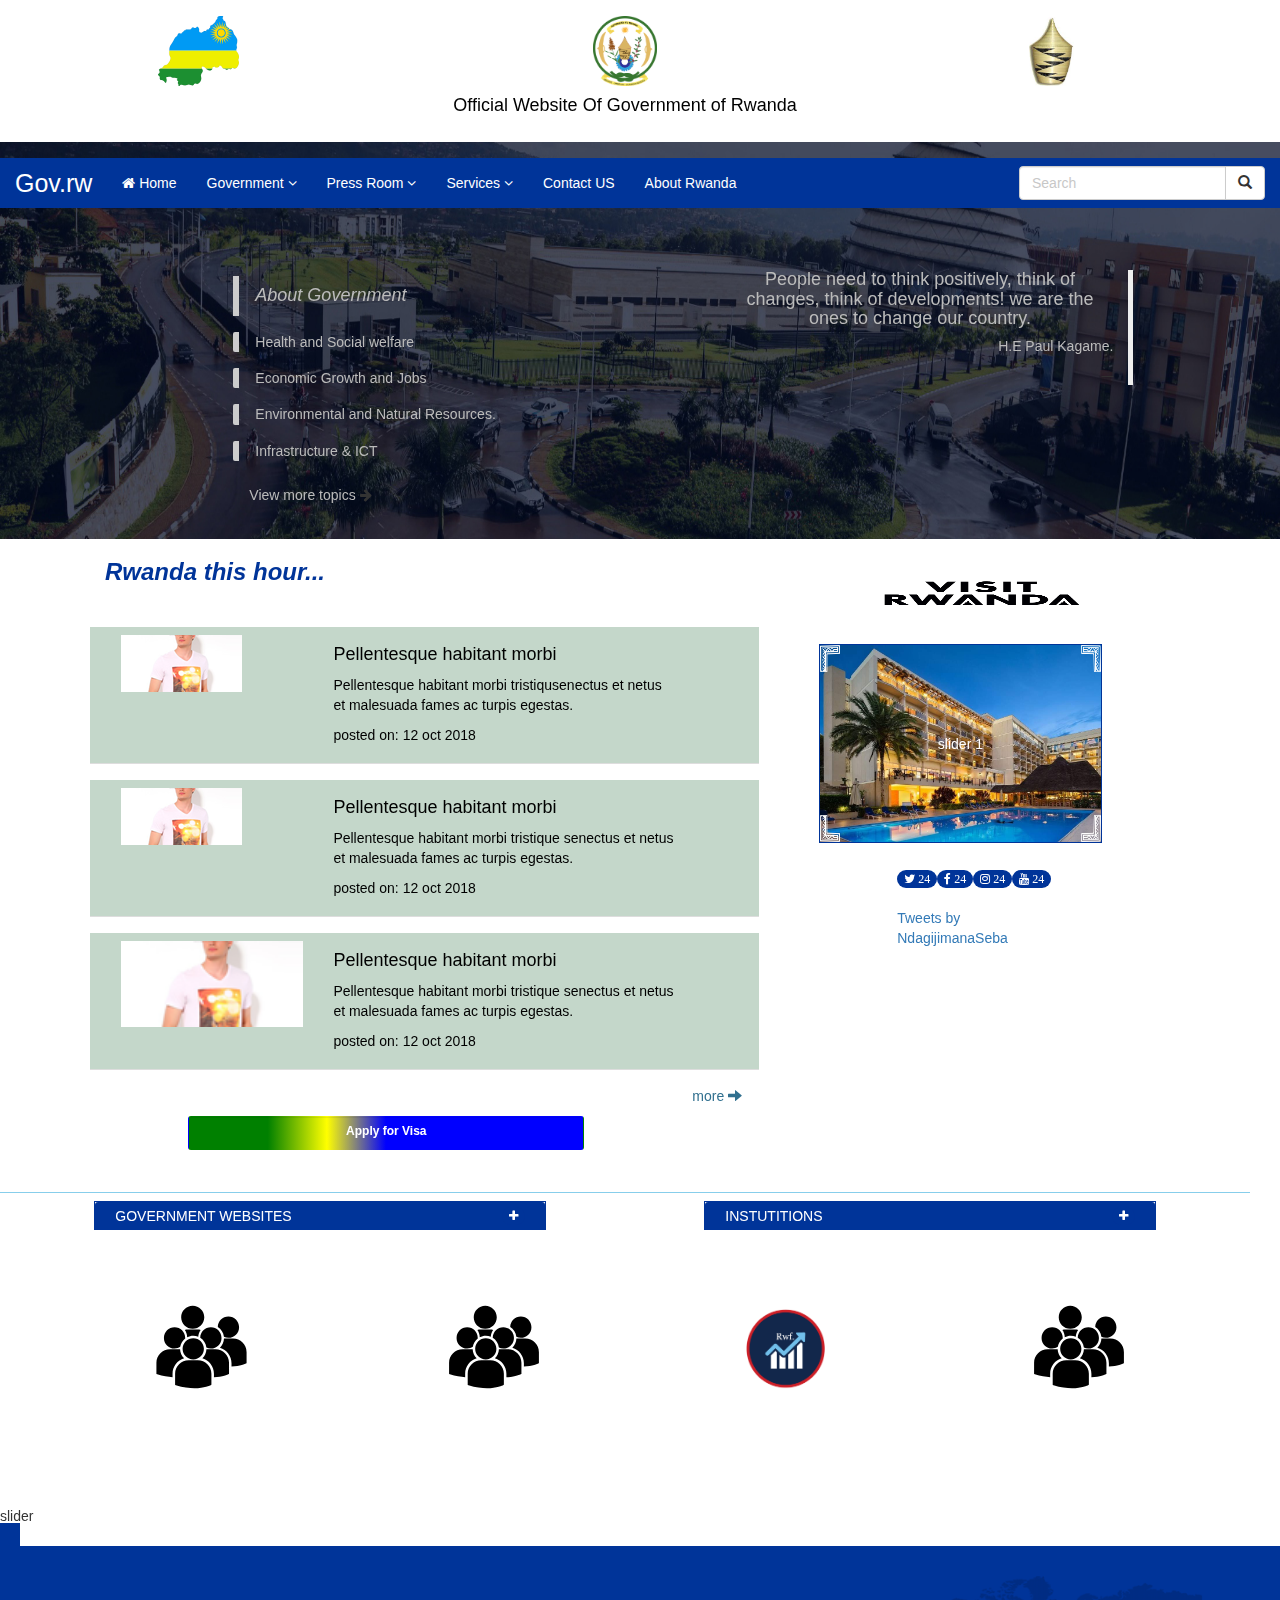
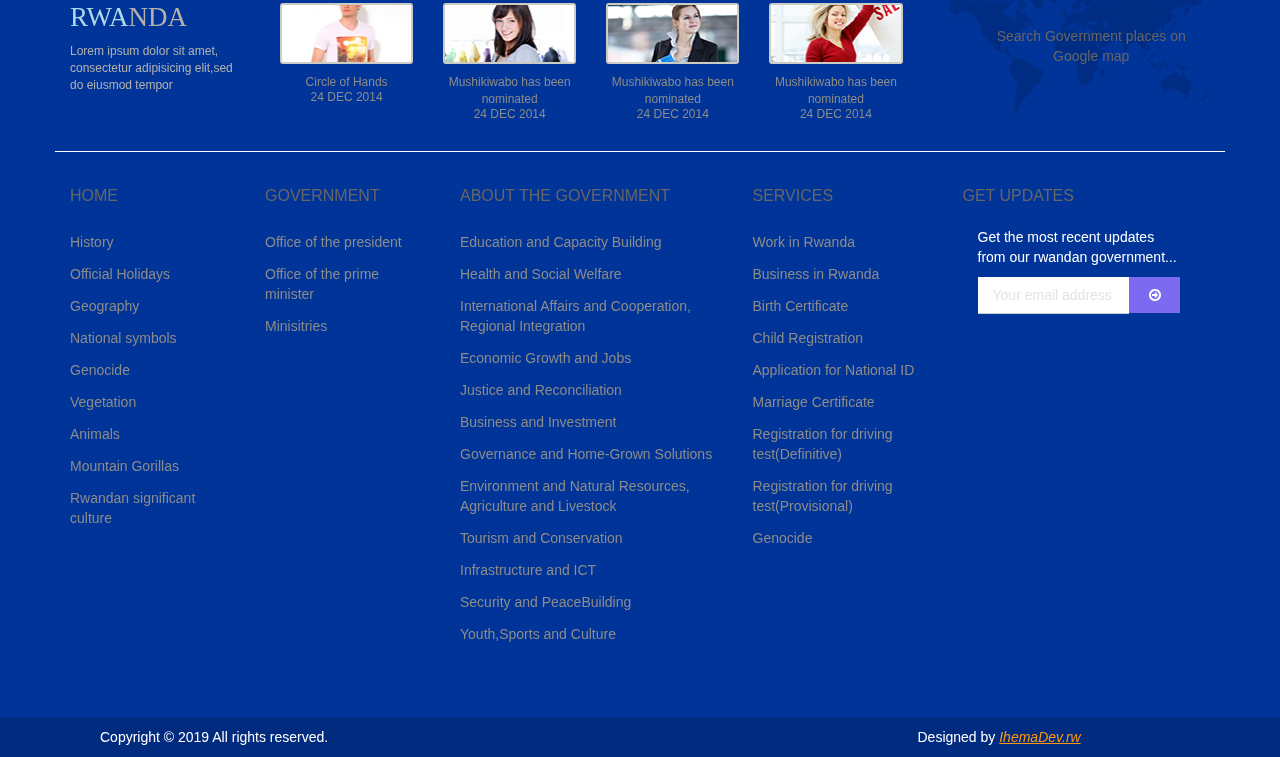
<file: index.html>
<!doctype html>
<html>
<head>
<meta charset="utf-8">
<meta http-equiv="X-UA-Compatible" content="IE=edge">
<meta name="viewport" content="width=device-width, initial-scale=1">
<title>gov.rw</title>
<link href="css/w3.css" rel="stylesheet" type="text/css">
<link href="css/bootstrap.min.css" rel="stylesheet" type="text/css">
<link href="css/bootstrap-3.3.7.css" rel="stylesheet" type="text/css">
<link href="css/parsley.css" rel="stylesheet" type="text/css">
<link href="css/pe-icon-7-stroke.css" rel="stylesheet" type="text/css">
<link rel="stylesheet" href="css/font-awesome.css" type="text/css">
<link rel="stylesheet" href="css/font-awesome.min.css" type="text/css">
<link href="css/main.css" rel="stylesheet" type="text/css">

<link rel="stylesheet" href="https://cdnjs.cloudflare.com/ajax/libs/font-awesome/4.7.0/css/font-awesome.min.css">
<!-- HTML5 shim and Respond.js for IE8 support of HTML5 elements and media queries -->
<!-- WARNING: Respond.js doesn't work if you view the page via file:// -->
<!--[if lt IE 9]>
      <script src="https://oss.maxcdn.com/html5shiv/3.7.2/html5shiv.min.js"></script>
      <script src="https://oss.maxcdn.com/respond/1.4.2/respond.min.js"></script>
    <![endif]-->
<script src="http://ajax.googleapis.com/ajax/libs/jquery/1.10.2/jquery.min.js"></script>
 <script>
        jQuery(document).ready(function($) {
            $('.counter').counterUp({
                delay: 10,
                time: 1000
            });
        });
    </script>
</head>
<body >

<div class="">
<img id="imgbg" src="images/32.jpg" class="background">
<!-- top starts............................................................. -->
<div class="w3-white w3-padding-16">
  <div class="row ">
     <div class="row col-lg-12 col-md-12 col-sm-12 col-xs-12">
      <div class="col-lg-4 col-md-4 col-sm-4 hidden-xs">
        <center>
        	<img class="img-responsive H70px" src="images/rwanda.svg" >
        </center>
      </div>
      <div class="col-lg-4 col-md-4 col-sm-4 hidden-xs">
           <center>
           	<img src="images/Coat_of_arms_of_Rwanda.svg.png"  class="img-responsive H70px">
           </center>
      </div>
      <div class="col-lg-4 col-md-4 col-sm-4 hidden-xs">
           <center>
           	<img src="images/agaseke.jpg" class="img-responsive H70px">
           </center>
      </div>
     </div>
      <div class="row col-lg-12 col-md-12 col-sm-12 col-xs-12 text-center"><center><h4>Official Website Of Government of Rwanda</h4></center></div>  
  </div>
</div> 
 
 <!-- top ends................................................................-->
 
 <!-- navbar starts............................................................ -->
  
   <div class="w3-padding-16">
       <nav class="navbar navbar-default w3-bgcolor w3-border-0">
          <div class="w3-bgcolor">
             <div class="navbar-header">
               <button type="button" class="navbar-toggle" data-toggle="collapse" data-target="#myNavbar">
                 <span class="icon-bar"></span>
                 <span class="icon-bar"></span>
                 <span class="icon-bar"></span> 
               </button>
               <a class="navbar-brand" href="#"><span id="govId" class="white">Gov.rw</span></a>
             </div>
             <div class="collapse navbar-collapse" id="myNavbar">
               <ul class="nav navbar-nav hidden-xs">
                 <li class="w3-dropdown-hover w3-transparent">
                   <a href="onestop Gv challenge.html" class="" ><span class="white"><i class="fa fa-home"> </i> Home</span></a>
                 </li>
                 <li class="dropdown w3-transparent ">
                   <a href="" class="white dropdown-toggle" data-toggle="dropdown"><span class="white">Government <i class="fa fa-angle-down"></i></span></a>
                   <div class="dropdown-menu w3-animate-zoom dropBackground w3-border-light-blue"  role="menu" aria-labelledby="dropdownMenu1">
                    <div class="col-lg-12 w3-bar-block w3-padding ">
                      	<ul class="list-unstyled w3-ul ">
                      	<li class=" w3-border-bottom "><a href="#" class="white" >Office of the President</a></li>
                      	<li class=" w3-border-bottom "><a href="#" class="white">Prime Minister's office</a></li>
                      	<li class=" w3-border-bottom"><a href="#websites" class="white" >Ministries</a></li>
						</ul>
					   </div>                     
                   </div>
                 
                 </li>
                 <li class="dropdown w3-transparent">
                   <a href="" class="white dropdown-toggle" data-toggle="dropdown"><span class="white">Press Room <i class="fa fa-angle-down"></i></span></a>
                   <div class="dropdown-menu w3-animate-zoom dropBackground w3-border-light-blue" role="menu" aria-labelledby="dropdownMenu1">
                    <div class="col-lg-12 w3-bar-block w3-padding ">
                      	<ul class="list-unstyled w3-ul ">
                      	<li class=" w3-border-bottom "><a href="#" class="white" >Press Realeases</a></li>
                      	<li class=" w3-border-bottom "><a href="#" class="white">Cabinet Resolutions</a></li>
						</ul>
					   </div>                     
                   </div>
                 
                 </li>
                 <li class="dropdown w3-transparent ">
                   <a href="" class="white dropdown-toggle" data-toggle="dropdown"><span class="white">Services <i class="fa fa-angle-down"></i></span></a>
                   <div id="servicesNav" class="dropdown-menu w3-animate-zoom dropBackground w3-border-light-blue"  role="menu" aria-labelledby="dropdownMenu1">
                   <div class="col-lg-12 w3-bar-block w3-padding ">
                      <div class="col-lg-6">
                      	<ul class="list-unstyled w3-ul ">
                       		<li class=" w3-border-bottom "><a href="https://irembo.gov.rw/rolportal/web/nida/application-for-nationional-id" target="_blank" class="white"><i class="fa fa-arrow-right"></i> Application for National ID</a></li>
                       		
                       		<li class=" w3-border-bottom"><a href="https://rdb.rw/invest/" target="_blank" class="white"><i class="fa fa-arrow-right"></i> Bussiness in Rwanda</a></li>
                       		
                       		<li class="w3-border-bottom"><a href="https://irembo.gov.rw/rolportal/web/minloc/birthcert" target="_blank" class="white"><i class="fa fa-arrow-right"></i> Birth Certificate</a></li>
                       	
                       		<li class=" w3-border-bottom"><a href="https://irembo.gov.rw/rolportal/web/nida/idreg" target="_blank" class="white"><i class="fa fa-arrow-right"></i> Child Registration</a></li>
                       	
                       		<li class=" w3-border-bottom"><a href="https://irembo.gov.rw/rolportal/web/minloc/attdemarriage" target="_blank" class="white"><i class="fa fa-arrow-right"></i> Marriage Certificate</a></li>
                       	</ul>
                      </div>
                       <div class="col-lg-6 w3-border-left">
                      	<ul class="list-unstyled w3-ul ">
                       		
                       		<li class=" w3-border-bottom"><a href="https://irembo.gov.rw/rolportal/web/rnp/dritheorytest" target="_blank"  class="white"><i class="fa fa-arrow-right"></i> Registration for driving test(Provisional)</a></li>
                       		
                       		<li class=" w3-border-bottom"><a href="https://irembo.gov.rw/rolportal/web/rnp/dripracticaltest" target="_blank" class="white"><i class="fa fa-arrow-right"></i> Registration for driving test (Definitive)</a></li>
                       		
                       		<li class=" w3-border-bottom"><a href="https://www.rdb.rw" target="_blank" class="white"><i class="fa fa-arrow-right"></i> Work in Rwanda</a></li>
                       	</ul>
                      </div>  
                   </div>
                    
                   </div>
                 </li>
                 <li class="w3-dropdown-hover w3-transparent">
                   <a class="" onclick="document.getElementById('id02').style.display='block'"><span class="white">Contact US</span></a>
                 </li>
                 <li class="dropdown w3-transparent">
                   <a href="" class="dropdown-toggle" data-toggle="dropdown"><span class="white">About Rwanda</span></a>
                       <div class="dropdown-menu w3-animate-zoom dropBackground w3-border-light-blue" role="menu" aria-labelledby="dropdownMenu1">
                   <div class="col-lg-12 w3-bar-block w3-padding " style="width: 600px;">
                      <div class="col-lg-6">
                      	<ul class="list-unstyled">
                      		<li class="w3-border-bottom w3-left-align w3-margin-bottom"><a href="national symbols.html" target="_parent" class="white"><i class="fa fa-history"></i> National Symbols</a></li>
                       		<li class="w3-border-bottom w3-left-align w3-margin-bottom"><a href="" class="white"><i class="fa fa-history"></i> History of Rwanda</a></li>
                       		
                       		<li class=" w3-border-bottom w3-left-align w3-margin-bottom"><a href="" class="white"><i class="fa fa-music"></i> National Hymn</a></li>
                       	     
                       	     <li class=" w3-border-bottom w3-left-align w3-margin-bottom"><a href="" class="white"><i class="fa fa-globe"></i> Geography</a></li>
                       	     
                       	     <li class=" w3-border-bottom w3-left-align w3-margin-bottom"><a href="" class="white"><i class="fa fa-language"></i> Culture and Heritage</a></li>
                       	     
                       		<li class=" w3-border-bottom w3-left-align w3-margin-bottom "><a href="" class="white"><i class="fa fa-language"></i> Language</a></li>
                       	</ul>
                      </div>
                       <div class="col-lg-6 w3-border-left">
                      	<ul class="list-unstyled ">
                       		
                       		<li class=" w3-border-bottom w3-left-align w3-margin-bottom"><a href="" class="white"><img src="images/fist raised.png" class="iconSize"> Our President </a></li>
                       		
                       		<li class=" w3-border-bottom w3-left-align w3-margin-bottom"><a href="" class="white"><i class="fa fa-arrow-right"></i> Districts </a></li>
                       		
                       		<li class=" w3-border-bottom w3-left-align w3-margin-bottom"><a href="" class="white"><img src="images/work.png" class="iconSize"> Work in Rwanda</a></li>
                       		
                       		<li class=" w3-border-bottom w3-left-align w3-margin-bottom"><a href="" class="white"><img src="images/industries.svg" class="iconSize" > Industries </a></li>
                       	
                       		<li class=" w3-border-bottom w3-left-align w3-margin-bottom"><a href="" class="white"><i class="fa fa-arrow-right"></i> Invest in Rwanda</a></li>
                       		
                       		<li class=" w3-border-bottom w3-left-align w3-margin-bottom"><a href="Official Holidays.html" class="white"><i class="fa fa-arrow-right"></i> Official Holidays</a></li>
                       	</ul>
                      </div>  
                   </div>
                  </div>
                 </li>
                  
              </ul>
              <div class="navbar-right">
              	<form class="navbar-form navbar-left">
                 <div class="input-group">
                   <input type="text" class="form-control" placeholder="Search">
                   <div class="input-group-btn">
                     <button class="btn btn-default" type="submit">
                       <i class="glyphicon glyphicon-search"></i>
                     </button>
                   </div>
                 </div>
               </form> 
              </div>
              
        <!--nav for phone devices starts-->
               <ul class="nav navbar-nav hidden-md hidden-lg hidden-sm">
                  <li>
                  	<a href="onestop Gv challenge.html"><i class="fa fa-home"></i><span class="white">Home</span></a>
                  </li>
                  <li>                
                   <a onclick="myFunction('Demo10')" class=""><span class="white">Government <i class="fa fa-angle-down"></i></span></a>
                   <ul id="Demo10" class="w3-hide list-unstyled w3-ul">
                   	    <li class=" w3-border-bottom w3-border-light-blue "><a href="#" class="white" >Office of the President</a></li>
                      	<li class=" w3-border-bottom  w3-border-light-blue"><a href="#" class="white">Prime Minister's office</a></li>
                      	<li class=" w3-border-bottom w3-border-light-blue"><a href="#websites" class="white" >Ministries</a></li>
                   </ul>  
                 </li>
                 <li>
                   <a onclick="myFunction('Demo11')" class="white"><span class="white">Press Room <i class="fa fa-angle-down"></i></span></a>
                      	<ul id="Demo11" class="list-unstyled w3-ul w3-hide">
                      	<li class=" w3-border-bottom "><a href="#" class="white" >Press Realeases</a></li>
                      	<li class=" w3-border-bottom "><a href="#" class="white">Cabinet Resolutions</a></li>
						</ul>
                 </li>
                 <li>
                   <a onclick="myFunction('Demo14')" class="white"><span class="white">Services <i class="fa fa-angle-down"></i></span></a>
                      	<div id="Demo14" class="dropdown-menu w3-animate-zoom dropBackground w3-border-light-blue"  role="menu" aria-labelledby="dropdownMenu1">
                   <div class="col-lg-12 w3-bar-block w3-padding ">
                      <div class="col-lg-6">
                      	<ul class="list-unstyled w3-ul ">
                       		<li class=" w3-border-bottom "><a href="https://irembo.gov.rw/rolportal/web/nida/application-for-nationional-id" target="_blank" class="white"><i class="fa fa-arrow-right"></i> Application for National ID</a></li>
                       		
                       		<li class=" w3-border-bottom"><a href="https://rdb.rw/invest/" target="_blank" class="white"><i class="fa fa-arrow-right"></i> Bussiness in Rwanda</a></li>
                       		
                       		<li class="w3-border-bottom"><a href="https://irembo.gov.rw/rolportal/web/minloc/birthcert" target="_blank" class="white"><i class="fa fa-arrow-right"></i> Birth Certificate</a></li>
                       	
                       		<li class=" w3-border-bottom"><a href="https://irembo.gov.rw/rolportal/web/nida/idreg" target="_blank" class="white"><i class="fa fa-arrow-right"></i> Child Registration</a></li>
                       	
                       		<li class=" w3-border-bottom"><a href="https://irembo.gov.rw/rolportal/web/minloc/attdemarriage" target="_blank" class="white"><i class="fa fa-arrow-right"></i> Marriage Certificate</a></li>
                       	</ul>
                      </div>
                       <div class="col-lg-6 w3-border-left">
                      	<ul class="list-unstyled w3-ul ">
                       		
                       		<li class=" w3-border-bottom"><a href="https://irembo.gov.rw/rolportal/web/rnp/dritheorytest" target="_blank"  class="white"><i class="fa fa-arrow-right"></i> Registration for driving test(Provisional)</a></li>
                       		
                       		<li class=" w3-border-bottom"><a href="https://irembo.gov.rw/rolportal/web/rnp/dripracticaltest" target="_blank" class="white"><i class="fa fa-arrow-right"></i> Registration for driving test (Definitive)</a></li>
                       		
                       		<li class=" w3-border-bottom"><a href="https://www.rdb.rw" target="_blank" class="white"><i class="fa fa-arrow-right"></i> Work in Rwanda</a></li>
                       	</ul>
                      </div>  
                   </div>
                    
                   </div>
                 </li>
                 <li>
                   <a onclick="myFunction('Demo15')" class="white"><span class="white">About Rwanda <i class="fa fa-angle-down"></i></span></a>
                      	<div id="Demo15" class="dropdown-menu w3-animate-zoom dropBackground w3-border-light-blue" role="menu" aria-labelledby="dropdownMenu1">
                   <div class="col-lg-12 w3-bar-block w3-padding " style="width: 600px;">
                      <div class="col-lg-6">
                      	<ul class="list-unstyled">
                      		<li class="w3-border-bottom w3-left-align w3-margin-bottom"><a href="national symbols.html" target="_parent" class="white"><i class="fa fa-history"></i> National Symbols</a></li>
                       		<li class="w3-border-bottom w3-left-align w3-margin-bottom"><a href="" class="white"><i class="fa fa-history"></i> History of Rwanda</a></li>
                       		
                       		<li class=" w3-border-bottom w3-left-align w3-margin-bottom"><a href="" class="white"><i class="fa fa-music"></i> National Hymn</a></li>
                       	     
                       	     <li class=" w3-border-bottom w3-left-align w3-margin-bottom"><a href="" class="white"><i class="fa fa-globe"></i> Geography</a></li>
                       	     
                       	     <li class=" w3-border-bottom w3-left-align w3-margin-bottom"><a href="" class="white"><i class="fa fa-language"></i> Culture and Heritage</a></li>
                       	     
                       		<li class=" w3-border-bottom w3-left-align w3-margin-bottom "><a href="" class="white"><i class="fa fa-language"></i> Language</a></li>
                       	</ul>
                      </div>
                       <div class="col-lg-6 w3-border-left">
                      	<ul class="list-unstyled ">
                       		
                       		<li class=" w3-border-bottom w3-left-align w3-margin-bottom"><a href="" class="white"><img src="images/fist raised.png" class="iconSize"> Our President </a></li>
                       		
                       		<li class=" w3-border-bottom w3-left-align w3-margin-bottom"><a href="" class="white"><i class="fa fa-arrow-right"></i> Districts </a></li>
                       		
                       		<li class=" w3-border-bottom w3-left-align w3-margin-bottom"><a href="" class="white"><img src="images/work.png" class="iconSize"> Work in Rwanda</a></li>
                       		
                       		<li class=" w3-border-bottom w3-left-align w3-margin-bottom"><a href="" class="white"><img src="images/industries.svg" class="iconSize" > Industries </a></li>
                       	
                       		<li class=" w3-border-bottom w3-left-align w3-margin-bottom"><a href="" class="white"><i class="fa fa-arrow-right"></i> Invest in Rwanda</a></li>
                       		
                       		<li class=" w3-border-bottom w3-left-align w3-margin-bottom"><a href="Official Holidays.html" class="white"><i class="fa fa-arrow-right"></i> Official Holidays</a></li>
                       	</ul>
                      </div>  
                   </div>
                  </div>
                 </li>
                 <li>
                     <a onclick="document.getElementById('id02').style.display='block'">
						 <span class="white">Contact us</span></a>
                 </li>
                 <li>
                 	<a href="tel:+250788451691" class="btn btn-info w3-margin-top hidden-lg hidden-md hidden-sm form-control" title="click to call for support"><span class=" white"><i class="fa fa-phone"></i> CALL FOR SUPPORT</span></a>
                 </li>               
              </ul>
            <!--nav for phone devices ends-->  
             
             </div>
          </div>
        </nav>
   </div>
   
<!-- navbar ends............................................................... -->
<!--slider starts.............................................................. -->
   <div class="row relative w3-margin-bottom w3-margin-top col-lg-12 col-md-9 col-sm-12 col-xs-12" style="background-color: transparent;">
           <div class="col-md-12 col-sm-12 col-xs-12">
              <div class="col-md-5 col-sm-12 col-xs-12 col-xs-offset-2">
                      <ul class="list-unstyled">
                          <li class="w3-panel w3-hover-border-indigo w3-leftbar w3-transparent w3-hover-bgcolor w3-hover-text-white w3-hover-bgcolor"><h4 class="topiColor"><i> About Government</i></h4></li>
                      </ul>
                      <ul class="list-unstyled width8">
                          <li class="w3-panel w3-hover-border-indigo w3-leftbar w3-transparent w3-round-small w3-hover-text-white w3-hover-bgcolor"><a href="Health and Social welfare.html" target="_parent" class="topiColor"> Health and Social welfare</a></li>
                          <li class="w3-panel w3-leftbar w3-hover-border-blue-gray w3-transparent w3-round-small w3-hover-text-white w3-hover-bgcolor"><a href="" class="topiColor"> Economic Growth and Jobs</a></li>
                          <li class="w3-panel w3-hover-border-brown w3-leftbar  w3-transparent w3-round-small w3-hover-text-white w3-hover-bgcolor"><a href="" class="topiColor"> Environmental and Natural Resources.</a></li>
                          <li class="w3-panel w3-hover-border-brown w3-leftbar  w3-transparent  w3-round-small w3-hover-text-white w3-hover-bgcolor"><a href="" class="topiColor"> Infrastructure & ICT</a></li>
                          <ul class="list-unstyled">
                              <li><button onclick="document.getElementById('id01').style.display='block'" class="w3-button w3-round-small w3-transparent w3-hover-text-white w3-hover-bgcolor"><span class="topiColor">View more topics</span>  <i class="fa fa-arrow-right"></i></button></li>
                          </ul>
                      </ul> 
              </div>
              <div class="col-md-4 col-sm-12 col-xs-12 w3-padding-0 hidden-xs">
                 <p class="row"></p>
                 <div class="blockquote-reverse">
                 <p><h4 class="topiColor text-center">People need to think positively, think of changes, think of developments! we are the ones to change our country.</h4></p>
                <small><h5 class="text-capitalize topiColor">H.E paul Kagame.</h5></small>
                 </div>
                 
              </div>
      </div>
   </div> 

<!-- ends slider............................... -->
  <!-- The Modal -->
        <div id="id01" class="w3-modal ">
          <div class="w3-modal-content w3-mobile w3-card-4 w3-animate-opacity fullWidthModal" >
           <div class="w3-container dropBackground">
             <span onclick="document.getElementById('id01').style.display='none'" class="w3-button w3-display-topright"><i class="	fa fa-close"></i></span>
                <ul class="list-unstyled">
                  <li class="w3-panel w3-hover-border-indigo w3-leftbar w3-transparent w3-hover-bgcolor w3-round-small "><a href="" class="white">Agriculture and Livestock</a></li>
                  <li class="w3-panel w3-leftbar w3-hover-border-blue-gray w3-transparent w3-hover-bgcolor w3-round-small"><a href="" class="white">Education and Capacity Building</a></li>
                  <li class="w3-panel w3-hover-border-yellow w3-leftbar  w3-transparent w3-hover-bgcolor w3-round-small"><a href="" class="white">Justice and Reconciliation</a></li>
                  <li class="w3-panel w3-hover-border-indigo w3-leftbar  w3-transparent w3-hover-bgcolor w3-round-small"><a href="" class="white">Governance and Home Grown Solutions</a></li>
                  <li class="w3-panel w3-hover-border-gray w3-leftbar  w3-transparent w3-hover-bgcolor w3-round-small"><a href="" class="white">Security and Peace Building</a></li>
                  <li class="w3-panel w3-hover-border-blue w3-leftbar  w3-transparent w3-hover-bgcolor w3-round-small"><a href="" class="white">International affairs and cooperation, Regional integration</a></li>
                  <li class="w3-panel w3-hover-border-orange w3-leftbar  w3-transparent w3-hover-bgcolor w3-round-small"><a href="" class="white">Business and investment</a></li>
                  <li class="w3-panel w3-hover-border-brown w3-leftbar  w3-transparent w3-hover-bgcolor w3-round-small"><a href="" class="white">Tourism and conservation</a></li>
                  <li class="w3-panel w3-hover-border-green w3-leftbar  w3-transparent w3-hover-bgcolor w3-round-small"><a href="" class="white">Youth, Sports and Culture</a></li>
                </ul>
           </div>
         </div>
        </div>
        <div id="id02" class="w3-modal ">
          <div class="w3-modal-content w3-mobile w3-card-4 w3-animate-opacity  " >
           <div class="w3-container dropBackground">
                   <div class="col-md-12 col-sm-8">
                   <span onclick="document.getElementById('id02').style.display='none'" class="w3-button w3-display-topright"><i class="	fa fa-close"></i></span>
	    			  <div class="contact-form">
	    				<h2 class="title text-center">Get In Touch</h2>
	    				<div class="status alert alert-success" style="display: none"></div>
				    	<form id="main-contact-form" class="contact-form row" name="contact-form" method="post">
				            <div class="form-group col-md-6">
				                <input type="text" name="name" class="form-control" required="required" placeholder="Name">
				            </div>
				            <div class="form-group col-md-6">
				                <input type="email" name="email" class="form-control" required="required" placeholder="Email">
				            </div>
				            <div class="form-group col-md-12">
				                <input type="text" name="subject" class="form-control" required="required" placeholder="Subject">
				            </div>
				            <div class="form-group col-md-12">
				                <textarea name="message" id="message" required class="form-control" rows="8" placeholder="Your Message Here"></textarea>
				            </div>                        
				            <div class="form-group col-md-12">
				                <input type="submit" name="submit" class="btn btn-primary pull-right" value="Submit">
				            </div>
				        </form>
	    			  </div>
	    		   </div>
                
           </div>
          </div>
        </div>
      <!--modal ends-->
    <!--middle part starts-->
    <!--body starts-->

    <div class=" col-md-12 col-sm-12 col-xs-12 w3-white ">
           <div class="w3-transparent col-lg-7 col-md-7 col-sm-6 col-xs-12  w3-margin-news">
               <div class="">
                   <h3 class=""><span class="bgcolor"><strong><i>Rwanda this hour...</i></strong></span></h3>
               </div>
                  <div class="row w3-panel col-lg-12 col-md-12 col-sm-12 col-xs-12 w3-padding-16" >
                   <ul class="w3-ul w3-hoverable">
                       <li class="row col-lg-12 col-md-12 col-sm-12 col-xs-12 newslistbg w3-margin-bottom">
                       <div class="col-md-4">
                       	 <img src="images/iframe1.png" class="">
                       </div>
                        
                        <div class="col-md-7 ">
                         <h4>Pellentesque habitant morbi</h4>
                         <p >Pellentesque habitant morbi tristiqusenectus et netus et malesuada fames ac turpis egestas. </p>
                      	 <p class="centered">posted on: 12 oct 2018</p>	
                        </div>
                       </li>
                       <li class="row col-lg-12 col-md-12 col-sm-12 col-xs-12 newslistbg w3-margin-bottom">
                        <div class="col-md-4">
                        	<img src="images/iframe1.png">
                        </div>
                       	
                       	<div class="col-md-7 " >
                       	    <h4>Pellentesque habitant morbi</h4>
                       		<p>Pellentesque habitant morbi tristique senectus et netus et malesuada fames ac turpis egestas. </p>
                         	<p class="centered">posted on: 12 oct 2018</p>
                       	</div>
                       </li>
                       <li class="row col-lg-12 col-md-12 col-sm-12 col-xs-12 newslistbg w3-margin-bottom">
                        <div class="col-md-4 w3-margin-0">
                        	<img src="images/iframe1.png" class="w3-margin0" style="height: 100%; width: 100%;">
                        </div>
                       	<div class="col-md-7">
                       	      <h4>Pellentesque habitant morbi</h4>
                       		<p>Pellentesque habitant morbi tristique senectus et netus et malesuada fames ac turpis egestas. </p>
                       	   <p class="centered">posted on: 12 oct 2018</p>
                       	</div>
                       	
                       </li> 
                       <li class="w3-hover-white">
                       	 <p class="pull-right row w3-margin-right"> <a href="" class="text-info"> more <i class="glyphicon glyphicon-arrow-right"></i></a></p> 
                       </li>                    
                   </ul>  
                      <div class="col-md-12 col-sm-12 col-xs-12">
                   	 <p class="col-lg-8 col-md-10 col-sm-12 col-xs-12 col-md-offset-1 row"><a class="btn btn-sm form-control w3-animate-fadingTenSeconds gradient w3-black opacity3" href=""><strong>Apply for Visa</strong></a></p>
                   </div>             	
                  </div>            

           </div>    
               <div class="col-lg-3 col-md-3 col-sm-5 col-xs-12"> 
                <div class="col-md-8 col-md-offset-2">
                	<h3 class="row " style="margin-top: 40px; margin-bottom: 38px;"><strong><i> <span><a href="visitrwanda.com"><img src="images/vist-rwanda.png" height="25px" width="200px;"></a></span></i></strong></h3>
                </div>
                  <div class=" ">
                   <center>
                   	 <div class="row col-md-12 col-xs-12 w3-padding-0 w3-border w3-border-bgcolor  w3-display-container">
                         <img class="w3-display-topleft visitIcon" src="images/top-left-shape.png">
                         <img class="w3-display-topright visitIcon"  src="images/top-right-shape.png">
                         <img class="w3-display-bottomleft visitIcon"  src="images/bottom-left-shape.png">
                         <img class="w3-display-bottomright visitIcon"  src="images/bottom-right-shape.png">
                   <div class=" w3-animate-fadingTenSeconds w3-padding-0" >
                          <div  class="mySlides">
                         	<img class="img-responsive" src="images/slider1.jpg" >
                         	  <div class="w3-display-middle w3-container w3-padding-16 w3-transparent">
                                <span class="white">slider 1</span>
                              </div>
                         </div>
                         <div  class=" mySlides">
                         	<img class="img-responsive" src="images/slider1.jpg">
                         	<div class="w3-display-middle w3-container w3-padding-16 w3-transparent">
                                <span class="white">slider 2</span>
                              </div>
                         </div>
                         <div  class=" mySlides">
                            
                         	<img class="img-responsive" src="images/slider1.jpg">
                         	<div class="w3-display-middle w3-container w3-padding-16 w3-transparent">
                                <span class="white">slider3</span>
                              </div>
                         </div>
                         <div  class=" mySlides">
                         	<img class="img-responsive" src="images/slider1.jpg">
                         	<div class="w3-display-middle w3-container w3-padding-16 w3-transparent">
                                <span class="white">slider4</span>
                              </div>
                         </div> 
                   </div>
                 </div>
                   </center>
                   
                  </div>
                          
              <div class="row w3-margin-top col-md-8 col-md-offset-2 col-xs-12">
                  <div class=" w3-padding">
		    	    
                    <div class="row text-center">
                     <ul class="list-unstyled uppercase">
		    		    <li class="" style="float: left;"><a href="#"><span class="badge  w3-bgcolor "><i class="fa fa-twitter">   24</i></span></a></li>
		    		    <li class="" style="float: left;"><a href="#"><span class="badge  w3-bgcolor"><i class="fa fa-facebook">   24</i></span></a></li>
		    		    <li class="" style="float: left;"><a href="#"><span class="badge  w3-bgcolor"><i class="fa fa-instagram">   24</i></span></a></li>
		    		    <li class="" style="float: left;"><a href="#"> <span class="badge  w3-bgcolor"><i class="fa fa-youtube">   24</i></span></a></li>
		    	    </ul>            	
                   </div>
                  <br/>
                  <div class="row" style="max-height:150; ">
                 	<a class="twitter-timeline" href="https://twitter.com/NdagijimanaSeba?ref_src=twsrc%5Etfw">Tweets by NdagijimanaSeba</a> 
<!-- 			 <script async src="https://platform.twitter.com/widgets.js" charset="utf-8"></script> -->
                  </div>
                 </div>
		      </div>
       
	</div>
 <!-- hidden panel large  starts-->
    
 <!-- hidden panel ends -->
       <div class="row col-lg-12 col-md-12 col-sm-12 col-xs-12 w3-border-top w3-border-light-blue ">
        <div class="col-lg-6 col-md-6 col-sm-12 col-xs-12 ">
            <div class="left-sidebar w3-padding col-md-10 col-md-offset-1">
			
            <div class="panel-group category-products" id="accordian">
             <div class="panel panel-default w3-border w3-border-bgcolor">
				<div class="panel-heading w3-bgcolor">
					<h4 class="panel-title">
						<a data-toggle="collapse" data-parent="#accordian" href="#sportswear">
							<span class="badge pull-right w3-bgcolor"><i class="fa fa-plus"></i></span>Government Websites</a>
					</h4>
				</div>
				<div id="sportswear" class="panel-collapse collapse ">
					<div class="panel-body">
						<ul class="list-unstyled">
						    <li><a href="#">Ministry of Prime Minister(PRIMATURE)</a></li>
						    <li><a href="#">Ministry of Defence(MINADEF)</a></li>
						    <li><a href="#">Ministry of Education(MINEDUC)</a></li>
						    <li><a href="#">Ministry of Health(MINISANTE)</a></li>
						    <li><a href="#">Ministry of Infrastructure(MINIFRA)</a></li>
						    <li><a href="#">Ministry of Agriculture(MINAGRI)</a></li>
						    <li><a href="#">Ministry of Labour and Work(MIFOTRA)</a></li>
						    <li><a href="#">Ministry of Sport and Culture(MINISPORT)</a></li>
						    <li><a href="#">Ministry of Disasters(MIDIMAR)</a></li>
						    <li><a href="#">Ministry of International affairs(MINAFFET)</a></li>
						    <li><a href="#">Ministry of land and natural resources(MINIRENA)</a></li>
						    <li><a href="#">Ministry of Finance(MINECOFIN)</a></li>
						    <li><a href="#">Ministry of Commerce and trade(MINICOM)</a></li>
						</ul>
					</div>
				</div>
             </div>
            </div>
            </div> 
            
        </div>       	
       

        <div class="col-lg-6 col-md-6 col-sm-12 col-xs-12 w3-mobile">
            <div class="left-sidebar w3-padding col-md-10 col-md-offset-1">
			
             
            <div class="panel-group category-products" id="accordian2">
             <div class="panel panel-default w3-border w3-border-bgcolor">
				<div class="panel-heading w3-bgcolor">
					<h4 class="panel-title">
						<a data-toggle="collapse" data-parent="#accordian2" href="#news">
							<span class="badge pull-right w3-bgcolor"><i class="fa fa-plus"></i></span>Instutitions</a>
					</h4>
				</div>
				<div id="news" class="panel-collapse collapse ">
					<div class="panel-body">
						<ul class="list-unstyled">
							<li><a href="https://www.museum.gov.rw" target="_blank">National museum </a></li>
							<li><a href="https://www.ralc.gov.rw" target="_blank">Inteko y'umuco n'ururimi </a></li>
							<li><a href="https://www.rema.gov.rw" target="_blank">Rwanda Environment management aouthority</a></li>
							<li><a href="https://www.reb.rw" target="_blank">Rwanda Education Board </a></li>
							<li><a href="https://www.rdb.rw">Rwanda Development Board</a></li>
							<li><a href="https://www.visitrwanda.com">Visit Rwanda</a></li>
							<li><a href="https://www.bnr.rw">BNR</a></li>
							<li><a href="https://www.rdb.rw">and others..</a></li>
						</ul>
					</div>
				</div>
             </div>
  
            </div>
            </div>             
        </div>
        <div class="col-md-4 col-sm-12 col-xs-12 w3-mobile">
             
        </div>
     </div>
	</div>
    <!--middle part ends-->
  
  <!-- starts gov statistics.................... -->

<div class="statistics w3-margin-top w3-padding"><!--statistics-->
  		<div class="milestones">
		<h2 class="text-center white text-uppercase"> Statistics</h2>
		<div class="container">
			<div class="row">
				
				<!-- Milestone -->
				<div class="col-lg-3 col-sm-6 col-xs-6 milestone_col">
					<div class="milestone text-center d-flex flex-column align-items-center justify-content-start">
						<div class="milestone_icon d-flex flex-column justify-content-end"><img src="images/population.svg" width="100%" height="90px" alt=""></div>
						<div class="milestone_counter" style="color: white;" ><span class="count">12,500,000</span></div>
						<div class="milestone_text">Population</div>
					</div>
				</div>
				<div class="col-lg-3 col-sm-6 col-xs-6 milestone_col">
                   <div class="milestone text-center d-flex flex-column align-items-center justify-content-start">
                     <div class="milestone_icon d-flex flex-column justify-content-end"><img          src="images/population.svg" width="100%" height="90px" alt=""></div>
                     <div class="milestone_counter" style="color: white;" ><span class="count">26,338 </span></div>
                     <div class="milestone_text">Area in sq.km</div>
                   </div>
                   </div>

				<div class="col-lg-3 col-sm-6 col-xs-6 milestone_col">
                   <div class="milestone text-center d-flex flex-column align-items-center justify-content-start">
                     <div class="milestone_icon d-flex flex-column justify-content-end"><img          src="images/gdp.png" width="35%" height="35%" alt=""></div>
                     <div class="milestone_counter" style="color: white;" ><span          class="count">12,600</span>M</div>
                     <div class="milestone_text">GDP in rwf</div>
                   </div>
                   </div>
                   <div class="col-lg-3 col-sm-6 col-xs-6 milestone_col">
                   <div class="milestone text-center d-flex flex-column align-items-center justify-content-start">
                     <div class="milestone_icon d-flex flex-column justify-content-end"><img          src="images/population.svg" width="100%" height="90px" alt=""></div>
                     <div class="milestone_counter" style="color: white;" ><span          class="count">474.64</span></div>
                     <div class="milestone_text">Population density / km<sup>2</sup></div>
                   </div>
                   </div>

			</div>
		</div>
	</div>
</div><!--/statistics-->

  
  <!-- ends gov statistics ends............... -->
  
  <!-- start partner slider .................... -->
  <div>
  </div>
 
  <!-- ends partner slider .................... -->
<!--All in one starts-->
<!--Ministries website starts...................-->
<div> slider</div>
<!--Ministries website ends.....................-->
 <!--All in one ends--> 
	<div>
      <a href="" id="scrollUp"> </a>
	</div>  	

   <!--body ends-->   
  
 <!--footer starts-->

	<footer id="footer" class="w3-bgcolor"><!--Footer-->
		<div class="footer-top">
			<div class="container">
				<div class="row">
					<div class="col-sm-2">
						<div class="companyinfo">
							<h2><span>Rwa</span>nda</h2>
							<p>Lorem ipsum dolor sit amet, consectetur adipisicing elit,sed do eiusmod tempor</p>
						</div>
					</div>
					<div class="col-sm-7 hidden-xs">
						<div class="col-sm-3 col-xs-3">
							<div class="video-gallery text-center">
								<a href="#">
									<div class="iframe-img">
										<img src="images/iframe1.png" alt="" />
									</div>
									<div class="overlay-icon">
										<i class="fa fa-play-circle-o"></i>
									</div>
								</a>
								<p>Circle of Hands</p>
								<h2>24 DEC 2014</h2>
							</div>
						</div>
						
						<div class="col-sm-3 col-xs-3">
							<div class="video-gallery text-center">
								<a href="#">
									<div class="iframe-img">
										<img src="images/iframe2.png" alt="" />
									</div>
									<div class="overlay-icon">
										<i class="fa fa-play-circle-o"></i>
									</div>
								</a>
								<p>Mushikiwabo has been nominated</p>
								<h2>24 DEC 2014</h2>
							</div>
						</div>
						
						<div class="col-sm-3 col-xs-3">
							<div class="video-gallery text-center">
								<a href="#">
									<div class="iframe-img">
										<img src="images/iframe3.png" alt="" />
									</div>
									<div class="overlay-icon">
										<i class="fa fa-play-circle-o"></i>
									</div>
								</a>
								<p>Mushikiwabo has been nominated</p>
								<h2>24 DEC 2014</h2>
							</div>
						</div>
						
						<div class="col-sm-3 col-xs-3">
							<div class="video-gallery text-center">
								<a href="#">
									<div class="iframe-img">
										<img src="images/iframe4.png" alt="" />
									</div>
									<div class="overlay-icon">
										<i class="fa fa-play-circle-o"></i>
									</div>
								</a>
								<p>Mushikiwabo has been nominated</p>
								<h2>24 DEC 2014</h2>
							</div>
						</div>
					</div>
           <!--hidden xs starts-->
                   <div class="hidden-lg hidden-md hidden-sm ">
                    <a onclick="myFunction('Demo8')" class="w3-panel w3-leftbar w3-mobile w3-left-align">Videos</a>
                     <div id="Demo8" class="w3-container w3-hide col-sm-7 thisPadd">
						<div class="col-sm-3 col-xs-6">
							<div class="video-gallery text-center">
								<a href="#">
									<div class="iframe-img">
										<img src="images/iframe1.png" alt="" />
									</div>
									<div class="overlay-icon">
										<i class="fa fa-play-circle-o"></i>
									</div>
								</a>
								<p>Circle of Hands</p>
								<h2>24 DEC 2014</h2>
							</div>
						</div>
						
						<div class="col-sm-3 col-xs-6">
							<div class="video-gallery text-center">
								<a href="#">
									<div class="iframe-img">
										<img src="images/iframe2.png" alt="" />
									</div>
									<div class="overlay-icon">
										<i class="fa fa-play-circle-o"></i>
									</div>
								</a>
								<p>Mushikiwabo has been nominated</p>
								<h2>24 DEC 2014</h2>
							</div>
						</div>
						
						<div class="col-sm-3 col-xs-6">
							<div class="video-gallery text-center">
								<a href="#">
									<div class="iframe-img">
										<img src="images/iframe3.png" alt="" />
									</div>
									<div class="overlay-icon">
										<i class="fa fa-play-circle-o"></i>
									</div>
								</a>
								<p>Mushikiwabo has been nominated</p>
								<h2>24 DEC 2014</h2>
							</div>
						</div>
						
						<div class="col-sm-3 col-xs-6">
							<div class="video-gallery text-center">
								<a href="#">
									<div class="iframe-img">
										<img src="images/iframe4.png" alt="" />
									</div>
									<div class="overlay-icon">
										<i class="fa fa-play-circle-o"></i>
									</div>
								</a>
								<p>Mushikiwabo has been nominated</p>
								<h2>24 DEC 2014</h2>
							</div>
						</div>
					</div>
                    </div>
           <!--hidden xs ends-->
					<div class="col-sm-3">
					<a href="https://www.arcgis.com/home/webmap/viewer.html?useExisting=1&layers=f6f07d571f354f2b98e9eb89bf00e3d9&layerId=0" target="_blank">
					    <div class="address">
							<img src="images/map.png" alt="" />
							<p class="text-center">Search Government places on Google map</p>
						</div>
					</a>
						
					</div>
				</div>
			</div>
		</div>
		
		<div class="footer-widget">
			<div class="container">
				<div class="row hidden-xs hidden-sm">
					<div class="col-sm-2 col-xs-2">
						<div class="single-widget">
							<h2>Home</h2>
							<ul class="nav nav-pills nav-stacked">
								<li><a href="rwanda history.html" target="_parent">History</a></li>
								<li><a href="#">Official Holidays</a></li>
								<li><a href="#">Geography</a></li>
								<li><a href="national symbols.html" target="_parent">National symbols</a></li>
								<li><a href="#">Genocide</a></li>
								<li><a href="#">Vegetation</a></li>
								<li><a href="#">Animals</a></li>
								<li><a href="#">Mountain Gorillas</a></li>
								<li><a href="#">Rwandan significant culture</a></li>
							</ul>
						</div>
					</div>
					<div class="col-sm-2 col-xs-2">
						<div class="single-widget">
							<h2>Government</h2>
							<ul class="nav nav-pills nav-stacked">
								<li><a href="#">Office of the president</a></li>
								<li><a href="#">Office of the prime minister</a></li>
								<li><a href="#">Minisitries</a></li>
							</ul>
						</div>
					</div>
					<div class="col-sm-3 col-xs-3">
						<div class="single-widget">
							<h2 class="">About the Government</h2>
							<ul class="nav nav-pills nav-stacked ">
								<li class=""><a href="#">Education and Capacity Building</a></li>
								<li><a href="Health and Social welfare.html" target="_parent">Health and Social Welfare</a></li>
								<li><a  href="Health and Social welfare.html" target="_parent">International Affairs and Cooperation, Regional Integration</a></li>
								<li><a  href="Health and Social welfare.html" target="_parent">Economic Growth and Jobs</a></li>
								<li><a  href="Health and Social welfare.html" target="_parent">Justice and Reconciliation</a></li>
								<li><a  href="Health and Social welfare.html" target="_parent">Business and Investment</a></li>
								<li><a  href="Health and Social welfare.html" target="_parent">Governance and Home-Grown Solutions</a></li>
								<li><a  href="Health and Social welfare.html" target="_parent">Environment and Natural Resources, Agriculture and Livestock</a></li>
								<li><a  href="Health and Social welfare.html" target="_parent">Tourism and Conservation</a></li>
								<li><a  href="Health and Social welfare.html" target="_parent">Infrastructure and ICT</a></li>
								<li><a  href="Health and Social welfare.html" target="_parent">Security and PeaceBuilding</a></li>
								<li><a  href="Health and Social welfare.html" target="_parent">Youth,Sports and Culture</a></li>
							</ul>
						</div>
					</div>
					<div class="col-sm-2 col-xs-2">
						<div class="single-widget">
							<h2>Services</h2>
							<ul class="nav nav-pills nav-stacked">
							    <li><a href="#">Work in Rwanda</a></li>
							    <li><a href="#">Business in Rwanda</a></li>
								<li><a href="#">Birth Certificate</a></li>
								<li><a href="#">Child Registration</a></li>
								<li><a href="#">Application for National ID</a></li>
								<li><a href="#">Marriage Certificate</a></li>
								<li><a href="#">Registration for driving test(Definitive)</a></li>
								<li><a href="#">Registration for driving test(Provisional)</a></li>
								<li><a href="#">Genocide</a></li>
							</ul>
						</div>
					</div>
					<div class="col-sm-3  col-xs-3">
						<div class="single-widget col-sm-12">
							<h2 class="">Get updates</h2>
							<p class="col-sm-12 ">Get the most recent updates from our rwandan government...</p>
							<form action="#" class="searchform col-sm-12 col-xs-12">
								<input class="w3-input col-sm-9 col-xs-9" type="text" placeholder="Your email address"  />
								<button type="submit" class="w3-button pull-right col-sm-3 col-xs-3 "><i class="fa fa-arrow-circle-o-right"></i></button>
							</form>
						</div>
					</div>
					
				</div>
      <!--hidden accordion starts-->
		<div class="hidden-lg hidden-md">
                       <div class="single-widget">
							<a onclick="myFunction('Demo1')" class="w3-panel w3-leftbar w3-mobile w3-block w3-left-align">
                              Home</a>
                               <div id="Demo1" class="w3-container w3-hide">
                                  <ul class="nav nav-pills nav-stacked">
								   <li><a href="rwanda history.html" target="_parent">History</a></li>
								     <li><a href="#" target="_parent">Official Holidays</a></li>
								     <li><a href="#" target="_parent">Geography</a></li>
								     <li><a href="national symbols.html" target="_parent">National symbols</a></li>
								     <li><a href="#" target="_parent">Genocide</a></li>
								     <li><a href="#" target="_parent">Vegetation</a></li>
								     <li><a href="#" target="_parent">Animals</a></li>
								     <li><a href="#" target="_parent">Mountain Gorillas</a></li>
								     <li><a href="#" target="_parent">Rwandan significant culture</a></li>
							      </ul> 

                               </div>
						</div>
                        <div class="single-widget">
							<a onclick="myFunction('Demo2')" class="w3-panel w3-leftbar w3-mobile w3-block w3-left-align">
                              Government</a>
                               <div id="Demo2" class="w3-container w3-hide">
                                  <ul class="nav nav-pills nav-stacked">
								   <li><a href="#">Office of the president</a></li>
								   <li><a href="#">Office of the prime minister</a></li>
								   <li><a href="#">Minisitries</a></li>
							      </ul> 
                               </div>
						</div>
                        <div class="single-widget">
							<a onclick="myFunction('Demo3')" class="w3-panel w3-leftbar w3-mobile w3-block w3-left-align">
                              About the Government</a>
                               <div id="Demo3" class="w3-container w3-hide">
                                  <ul class="nav nav-pills nav-stacked">
								   <li class=""><a href="#" target="_parent">Education and Capacity Building</a></li>
								      <li><a href="Health and Social welfare.html" target="_parent">Health and Social Welfare</a></li>
								      <li><a href="#" target="_parent">International Affairs and Cooperation, Regional Integration</a></li>
								      <li><a href="#" target="_parent">Economic Growth and Jobs</a></li>
								      <li><a href="#" target="_parent">Justice and Reconciliation</a></li>
								      <li><a href="#" target="_parent">Business and Investment</a></li>
								      <li><a href="#" target="_parent">Governance and Home-Grown Solutions</a></li>
								      <li><a href="#" target="_parent">Environment and Natural Resources, Agriculture and Livestock</a></li>
								      <li><a href="#" target="_parent">Tourism and Conservation</a></li>
								      <li><a href="#" target="_parent">Infrastructure and ICT</a></li>
								      <li><a href="#" target="_parent">Security and PeaceBuilding</a></li>
								      <li><a href="#" target="_parent">Youth,Sports and Culture</a></li>
							      </ul> 
                               </div>
						</div>
                        <div class="single-widget">
							<a onclick="myFunction('Demo4')" class="w3-panel w3-leftbar w3-mobile w3-block w3-left-align">
                              Services</a>
                               <div id="Demo4" class="w3-container w3-hide">
                                  <ul class="nav nav-pills nav-stacked">
								     <li><a href="#" target="_parent">Work in Rwanda</a></li>
							         <li><a href="#" target="_parent">Business in Rwanda</a></li>
								     <li><a href="#" target="_parent">Birth Certificate</a></li>
								     <li><a href="#" target="_parent">Child Registration</a></li>
								     <li><a href="#" target="_parent">Application for National ID</a></li>
								     <li><a href="#" target="_parent">Marriage Certificate</a></li>
								     <li><a href="#" target="_parent">Registration for driving test(Definitive)</a></li>
								     <li><a href="#" target="_parent">Registration for driving test(Provisional)</a></li>
								     <li><a href="#" target="_parent">Genocide</a></li>
							      </ul> 
                               </div>
						</div>

                        <div class="single-widget">
							<a onclick="myFunction('Demo7')" class="w3-panel w3-leftbar w3-mobile w3-block w3-left-align">
                              Ask Rwandan Government a Question</a>
                               <div id="Demo7" class="w3-container w3-hide">
                                  <ul class="nav nav-pills nav-stacked">
								   <li><a href="tel:+250788451691">Call:+250788451691</a></li>
								   <li><a href="mailto:ndagije@gmail.com">ndagije@gmail.com</a></li>
							      </ul> 
                               </div>
						</div>
						<div class="single-widget">
						<a onclick="myFunction('Demo6')" class="w3-panel w3-leftbar w3-mobile w3-left-align">
                              Get updates</a>
                        <div id="Demo6" class="w3-container w3-hide thisPadd">      
							<form action="#" class="searchform">
							    <div class="col-lg-12 col-sm-12 col-xs-12">
							     <input type="text" class=" w3-button col-lg-9 col-sm-9 col-xs-9" placeholder="Your email address" />
								<button type="submit" class="w3-button col-lg-3 col-sm-3 col-xs-3"><i class="fa fa-arrow-circle-o-right"></i></button>   
							    </div>
								
								<p>Get the most recent updates from <br />Rwanda Government...</p>
							</form>
                        </div>			
						</div>
					   
				    

				</div>
         <!--hidden accordion ends-->
			</div>
		</div>
		
		<div class="footer-bottom ">
			<div class="container">
				<div class="row col-md-12">
					<p class="pull-left col-md-8 col-sm-4 col-xs-12">Copyright © 2019 All rights reserved.</p>
					<p class="pull-right col-md-3 col-sm-6 col-xs-12">Designed by <span><a target="_blank" href="http://www.ihemadev.rw">IhemaDev.rw</a></span></p>
				</div>
			</div>
		</div>
		
	</footer><!--/Footer-->
  
  
  <!--footer ends-->
</div>
<script type="text/javascript" src="js/jquery-3.3.1.min.js"></script>
<script type="text/javascript" src="js/jquery.scrollUp.min.js"></script>
<script type="text/javascript" src="js/main.js"></script>
<script type="text/javascript" src="js/bootstrap-3.3.7.js"></script>
<script type="text/javascript" src="js/w3.js"></script>
<script src="js/app.js"></script>
<script src="js/jquery.waypoints.min.js"></script>
<script src="js/jquery.counterup.min.js"></script>
</body>
</html>
</file>
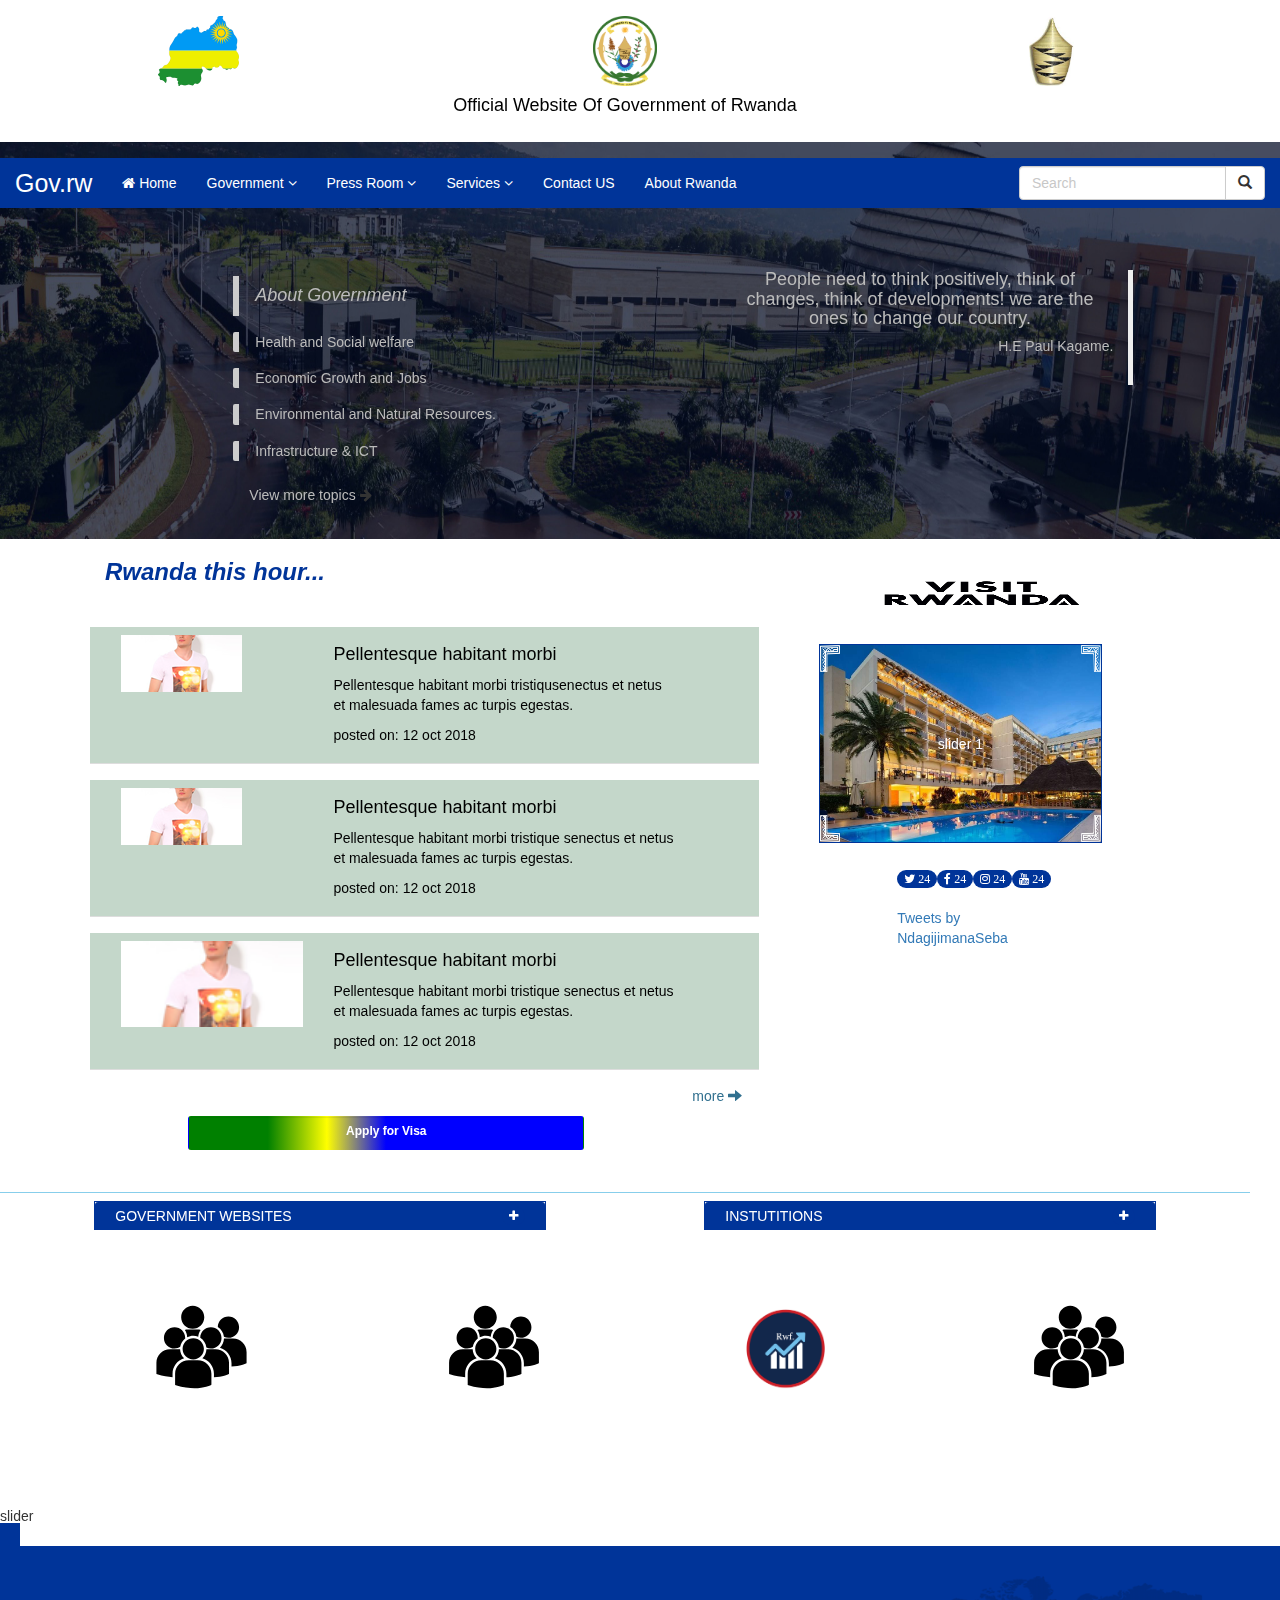
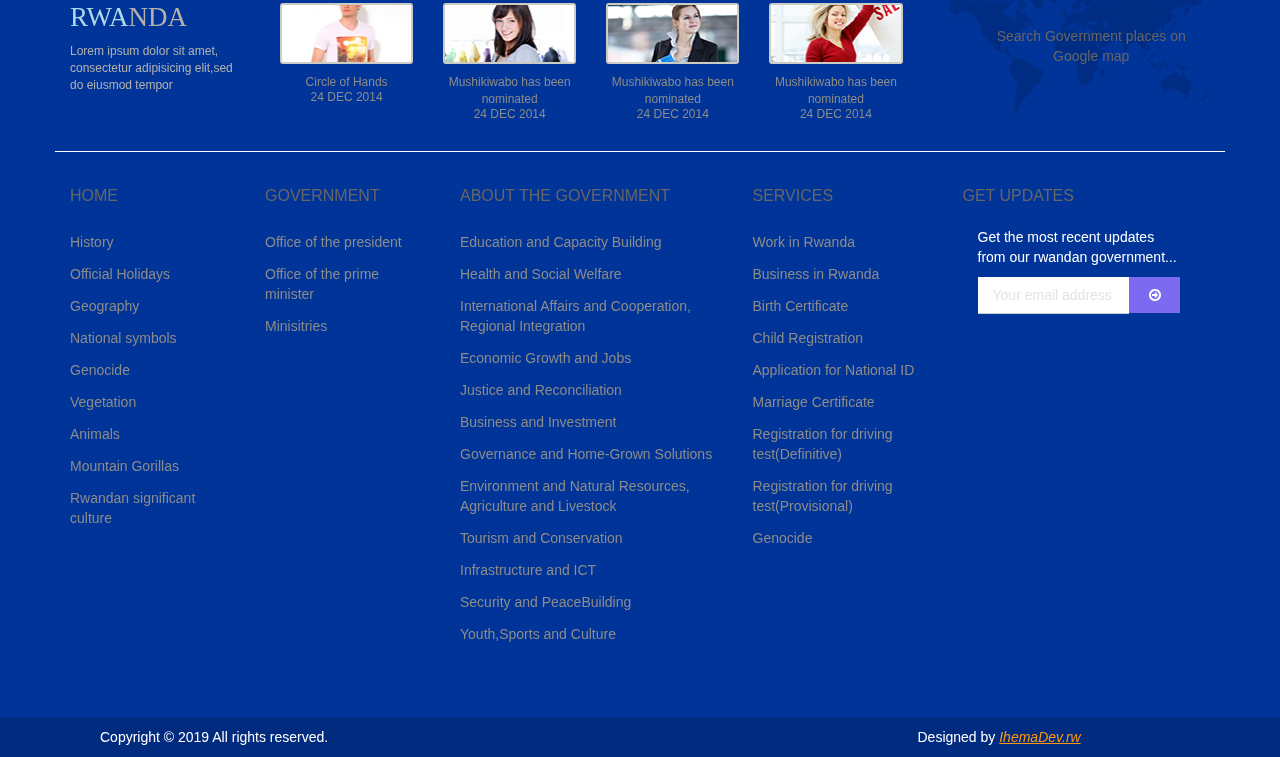
<file: Home.html>
<!doctype html>
<html>
<head>
<meta charset="utf-8">
<meta http-equiv="X-UA-Compatible" content="IE=edge">
<meta name="viewport" content="width=device-width, initial-scale=1">
<title>gov.rw</title>
<link href="css/w3.css" rel="stylesheet" type="text/css">
<link href="css/bootstrap.min.css" rel="stylesheet" type="text/css">
<link href="css/bootstrap-3.3.7.css" rel="stylesheet" type="text/css">
<link href="css/parsley.css" rel="stylesheet" type="text/css">
<link href="css/pe-icon-7-stroke.css" rel="stylesheet" type="text/css">
<link rel="stylesheet" href="css/font-awesome.css" type="text/css">
<link rel="stylesheet" href="css/font-awesome.min.css" type="text/css">
<link href="css/main.css" rel="stylesheet" type="text/css">

<link rel="stylesheet" href="https://cdnjs.cloudflare.com/ajax/libs/font-awesome/4.7.0/css/font-awesome.min.css">
<!-- HTML5 shim and Respond.js for IE8 support of HTML5 elements and media queries -->
<!-- WARNING: Respond.js doesn't work if you view the page via file:// -->
<!--[if lt IE 9]>
      <script src="https://oss.maxcdn.com/html5shiv/3.7.2/html5shiv.min.js"></script>
      <script src="https://oss.maxcdn.com/respond/1.4.2/respond.min.js"></script>
    <![endif]-->
<script src="http://ajax.googleapis.com/ajax/libs/jquery/1.10.2/jquery.min.js"></script>
 <script>
        jQuery(document).ready(function($) {
            $('.counter').counterUp({
                delay: 10,
                time: 1000
            });
        });
    </script>
</head>
<body >

<div class="">
<img id="imgbg" src="images/32.jpg" class="background">
<!-- top starts............................................................. -->
<div class="w3-white w3-padding-16">
  <div class="row ">
     <div class="row col-lg-12 col-md-12 col-sm-12 col-xs-12">
      <div class="col-lg-4 col-md-4 col-sm-4 hidden-xs">
        <center>
        	<img class="img-responsive H70px" src="images/rwanda.svg" >
        </center>
      </div>
      <div class="col-lg-4 col-md-4 col-sm-4 hidden-xs">
           <center>
           	<img src="images/Coat_of_arms_of_Rwanda.svg.png"  class="img-responsive H70px">
           </center>
      </div>
      <div class="col-lg-4 col-md-4 col-sm-4 hidden-xs">
           <center>
           	<img src="images/agaseke.jpg" class="img-responsive H70px">
           </center>
      </div>
     </div>
      <div class="row col-lg-12 col-md-12 col-sm-12 col-xs-12 text-center"><center><h4>Official Website Of Government of Rwanda</h4></center></div>  
  </div>
</div> 
 
 <!-- top ends................................................................-->
 
 <!-- navbar starts............................................................ -->
  
   <div class="w3-padding-16">
       <nav class="navbar navbar-default w3-bgcolor w3-border-0">
          <div class="w3-bgcolor">
             <div class="navbar-header">
               <button type="button" class="navbar-toggle" data-toggle="collapse" data-target="#myNavbar">
                 <span class="icon-bar"></span>
                 <span class="icon-bar"></span>
                 <span class="icon-bar"></span> 
               </button>
               <a class="navbar-brand" href="#"><span id="govId" class="white">Gov.rw</span></a>
             </div>
             <div class="collapse navbar-collapse" id="myNavbar">
               <ul class="nav navbar-nav hidden-xs">
                 <li class="w3-dropdown-hover w3-transparent">
                   <a href="onestop Gv challenge.html" class="" ><span class="white"><i class="fa fa-home"> </i> Home</span></a>
                 </li>
                 <li class="dropdown w3-transparent ">
                   <a href="" class="white dropdown-toggle" data-toggle="dropdown"><span class="white">Government <i class="fa fa-angle-down"></i></span></a>
                   <div class="dropdown-menu w3-animate-zoom dropBackground w3-border-light-blue"  role="menu" aria-labelledby="dropdownMenu1">
                    <div class="col-lg-12 w3-bar-block w3-padding ">
                      	<ul class="list-unstyled w3-ul ">
                      	<li class=" w3-border-bottom "><a href="#" class="white" >Office of the President</a></li>
                      	<li class=" w3-border-bottom "><a href="#" class="white">Prime Minister's office</a></li>
                      	<li class=" w3-border-bottom"><a href="#websites" class="white" >Ministries</a></li>
						</ul>
					   </div>                     
                   </div>
                 
                 </li>
                 <li class="dropdown w3-transparent">
                   <a href="" class="white dropdown-toggle" data-toggle="dropdown"><span class="white">Press Room <i class="fa fa-angle-down"></i></span></a>
                   <div class="dropdown-menu w3-animate-zoom dropBackground w3-border-light-blue" role="menu" aria-labelledby="dropdownMenu1">
                    <div class="col-lg-12 w3-bar-block w3-padding ">
                      	<ul class="list-unstyled w3-ul ">
                      	<li class=" w3-border-bottom "><a href="#" class="white" >Press Realeases</a></li>
                      	<li class=" w3-border-bottom "><a href="#" class="white">Cabinet Resolutions</a></li>
						</ul>
					   </div>                     
                   </div>
                 
                 </li>
                 <li class="dropdown w3-transparent ">
                   <a href="" class="white dropdown-toggle" data-toggle="dropdown"><span class="white">Services <i class="fa fa-angle-down"></i></span></a>
                   <div id="servicesNav" class="dropdown-menu w3-animate-zoom dropBackground w3-border-light-blue"  role="menu" aria-labelledby="dropdownMenu1">
                   <div class="col-lg-12 w3-bar-block w3-padding ">
                      <div class="col-lg-6">
                      	<ul class="list-unstyled w3-ul ">
                       		<li class=" w3-border-bottom "><a href="https://irembo.gov.rw/rolportal/web/nida/application-for-nationional-id" target="_blank" class="white"><i class="fa fa-arrow-right"></i> Application for National ID</a></li>
                       		
                       		<li class=" w3-border-bottom"><a href="https://rdb.rw/invest/" target="_blank" class="white"><i class="fa fa-arrow-right"></i> Bussiness in Rwanda</a></li>
                       		
                       		<li class="w3-border-bottom"><a href="https://irembo.gov.rw/rolportal/web/minloc/birthcert" target="_blank" class="white"><i class="fa fa-arrow-right"></i> Birth Certificate</a></li>
                       	
                       		<li class=" w3-border-bottom"><a href="https://irembo.gov.rw/rolportal/web/nida/idreg" target="_blank" class="white"><i class="fa fa-arrow-right"></i> Child Registration</a></li>
                       	
                       		<li class=" w3-border-bottom"><a href="https://irembo.gov.rw/rolportal/web/minloc/attdemarriage" target="_blank" class="white"><i class="fa fa-arrow-right"></i> Marriage Certificate</a></li>
                       	</ul>
                      </div>
                       <div class="col-lg-6 w3-border-left">
                      	<ul class="list-unstyled w3-ul ">
                       		
                       		<li class=" w3-border-bottom"><a href="https://irembo.gov.rw/rolportal/web/rnp/dritheorytest" target="_blank"  class="white"><i class="fa fa-arrow-right"></i> Registration for driving test(Provisional)</a></li>
                       		
                       		<li class=" w3-border-bottom"><a href="https://irembo.gov.rw/rolportal/web/rnp/dripracticaltest" target="_blank" class="white"><i class="fa fa-arrow-right"></i> Registration for driving test (Definitive)</a></li>
                       		
                       		<li class=" w3-border-bottom"><a href="https://www.rdb.rw" target="_blank" class="white"><i class="fa fa-arrow-right"></i> Work in Rwanda</a></li>
                       	</ul>
                      </div>  
                   </div>
                    
                   </div>
                 </li>
                 <li class="w3-dropdown-hover w3-transparent">
                   <a class="" onclick="document.getElementById('id02').style.display='block'"><span class="white">Contact US</span></a>
                 </li>
                 <li class="dropdown w3-transparent">
                   <a href="" class="dropdown-toggle" data-toggle="dropdown"><span class="white">About Rwanda</span></a>
                       <div class="dropdown-menu w3-animate-zoom dropBackground w3-border-light-blue" role="menu" aria-labelledby="dropdownMenu1">
                   <div class="col-lg-12 w3-bar-block w3-padding " style="width: 600px;">
                      <div class="col-lg-6">
                      	<ul class="list-unstyled">
                      		<li class="w3-border-bottom w3-left-align w3-margin-bottom"><a href="national symbols.html" target="_parent" class="white"><i class="fa fa-history"></i> National Symbols</a></li>
                       		<li class="w3-border-bottom w3-left-align w3-margin-bottom"><a href="" class="white"><i class="fa fa-history"></i> History of Rwanda</a></li>
                       		
                       		<li class=" w3-border-bottom w3-left-align w3-margin-bottom"><a href="" class="white"><i class="fa fa-music"></i> National Hymn</a></li>
                       	     
                       	     <li class=" w3-border-bottom w3-left-align w3-margin-bottom"><a href="" class="white"><i class="fa fa-globe"></i> Geography</a></li>
                       	     
                       	     <li class=" w3-border-bottom w3-left-align w3-margin-bottom"><a href="" class="white"><i class="fa fa-language"></i> Culture and Heritage</a></li>
                       	     
                       		<li class=" w3-border-bottom w3-left-align w3-margin-bottom "><a href="" class="white"><i class="fa fa-language"></i> Language</a></li>
                       	</ul>
                      </div>
                       <div class="col-lg-6 w3-border-left">
                      	<ul class="list-unstyled ">
                       		
                       		<li class=" w3-border-bottom w3-left-align w3-margin-bottom"><a href="" class="white"><img src="images/fist raised.png" class="iconSize"> Our President </a></li>
                       		
                       		<li class=" w3-border-bottom w3-left-align w3-margin-bottom"><a href="" class="white"><i class="fa fa-arrow-right"></i> Districts </a></li>
                       		
                       		<li class=" w3-border-bottom w3-left-align w3-margin-bottom"><a href="" class="white"><img src="images/work.png" class="iconSize"> Work in Rwanda</a></li>
                       		
                       		<li class=" w3-border-bottom w3-left-align w3-margin-bottom"><a href="" class="white"><img src="images/industries.svg" class="iconSize" > Industries </a></li>
                       	
                       		<li class=" w3-border-bottom w3-left-align w3-margin-bottom"><a href="" class="white"><i class="fa fa-arrow-right"></i> Invest in Rwanda</a></li>
                       		
                       		<li class=" w3-border-bottom w3-left-align w3-margin-bottom"><a href="Official Holidays.html" class="white"><i class="fa fa-arrow-right"></i> Official Holidays</a></li>
                       	</ul>
                      </div>  
                   </div>
                  </div>
                 </li>
                  
              </ul>
              <div class="navbar-right">
              	<form class="navbar-form navbar-left">
                 <div class="input-group">
                   <input type="text" class="form-control" placeholder="Search">
                   <div class="input-group-btn">
                     <button class="btn btn-default" type="submit">
                       <i class="glyphicon glyphicon-search"></i>
                     </button>
                   </div>
                 </div>
               </form> 
              </div>
              
        <!--nav for phone devices starts-->
               <ul class="nav navbar-nav hidden-md hidden-lg hidden-sm">
                  <li>
                  	<a href="onestop Gv challenge.html"><i class="fa fa-home"></i><span class="white">Home</span></a>
                  </li>
                  <li>                
                   <a onclick="myFunction('Demo10')" class=""><span class="white">Government <i class="fa fa-angle-down"></i></span></a>
                   <ul id="Demo10" class="w3-hide list-unstyled w3-ul">
                   	    <li class=" w3-border-bottom w3-border-light-blue "><a href="#" class="white" >Office of the President</a></li>
                      	<li class=" w3-border-bottom  w3-border-light-blue"><a href="#" class="white">Prime Minister's office</a></li>
                      	<li class=" w3-border-bottom w3-border-light-blue"><a href="#websites" class="white" >Ministries</a></li>
                   </ul>  
                 </li>
                 <li>
                   <a onclick="myFunction('Demo11')" class="white"><span class="white">Press Room <i class="fa fa-angle-down"></i></span></a>
                      	<ul id="Demo11" class="list-unstyled w3-ul w3-hide">
                      	<li class=" w3-border-bottom "><a href="#" class="white" >Press Realeases</a></li>
                      	<li class=" w3-border-bottom "><a href="#" class="white">Cabinet Resolutions</a></li>
						</ul>
                 </li>
                 <li>
                   <a onclick="myFunction('Demo14')" class="white"><span class="white">Services <i class="fa fa-angle-down"></i></span></a>
                      	<div id="Demo14" class="dropdown-menu w3-animate-zoom dropBackground w3-border-light-blue"  role="menu" aria-labelledby="dropdownMenu1">
                   <div class="col-lg-12 w3-bar-block w3-padding ">
                      <div class="col-lg-6">
                      	<ul class="list-unstyled w3-ul ">
                       		<li class=" w3-border-bottom "><a href="https://irembo.gov.rw/rolportal/web/nida/application-for-nationional-id" target="_blank" class="white"><i class="fa fa-arrow-right"></i> Application for National ID</a></li>
                       		
                       		<li class=" w3-border-bottom"><a href="https://rdb.rw/invest/" target="_blank" class="white"><i class="fa fa-arrow-right"></i> Bussiness in Rwanda</a></li>
                       		
                       		<li class="w3-border-bottom"><a href="https://irembo.gov.rw/rolportal/web/minloc/birthcert" target="_blank" class="white"><i class="fa fa-arrow-right"></i> Birth Certificate</a></li>
                       	
                       		<li class=" w3-border-bottom"><a href="https://irembo.gov.rw/rolportal/web/nida/idreg" target="_blank" class="white"><i class="fa fa-arrow-right"></i> Child Registration</a></li>
                       	
                       		<li class=" w3-border-bottom"><a href="https://irembo.gov.rw/rolportal/web/minloc/attdemarriage" target="_blank" class="white"><i class="fa fa-arrow-right"></i> Marriage Certificate</a></li>
                       	</ul>
                      </div>
                       <div class="col-lg-6 w3-border-left">
                      	<ul class="list-unstyled w3-ul ">
                       		
                       		<li class=" w3-border-bottom"><a href="https://irembo.gov.rw/rolportal/web/rnp/dritheorytest" target="_blank"  class="white"><i class="fa fa-arrow-right"></i> Registration for driving test(Provisional)</a></li>
                       		
                       		<li class=" w3-border-bottom"><a href="https://irembo.gov.rw/rolportal/web/rnp/dripracticaltest" target="_blank" class="white"><i class="fa fa-arrow-right"></i> Registration for driving test (Definitive)</a></li>
                       		
                       		<li class=" w3-border-bottom"><a href="https://www.rdb.rw" target="_blank" class="white"><i class="fa fa-arrow-right"></i> Work in Rwanda</a></li>
                       	</ul>
                      </div>  
                   </div>
                    
                   </div>
                 </li>
                 <li>
                   <a onclick="myFunction('Demo15')" class="white"><span class="white">About Rwanda <i class="fa fa-angle-down"></i></span></a>
                      	<div id="Demo15" class="dropdown-menu w3-animate-zoom dropBackground w3-border-light-blue" role="menu" aria-labelledby="dropdownMenu1">
                   <div class="col-lg-12 w3-bar-block w3-padding " style="width: 600px;">
                      <div class="col-lg-6">
                      	<ul class="list-unstyled">
                      		<li class="w3-border-bottom w3-left-align w3-margin-bottom"><a href="national symbols.html" target="_parent" class="white"><i class="fa fa-history"></i> National Symbols</a></li>
                       		<li class="w3-border-bottom w3-left-align w3-margin-bottom"><a href="" class="white"><i class="fa fa-history"></i> History of Rwanda</a></li>
                       		
                       		<li class=" w3-border-bottom w3-left-align w3-margin-bottom"><a href="" class="white"><i class="fa fa-music"></i> National Hymn</a></li>
                       	     
                       	     <li class=" w3-border-bottom w3-left-align w3-margin-bottom"><a href="" class="white"><i class="fa fa-globe"></i> Geography</a></li>
                       	     
                       	     <li class=" w3-border-bottom w3-left-align w3-margin-bottom"><a href="" class="white"><i class="fa fa-language"></i> Culture and Heritage</a></li>
                       	     
                       		<li class=" w3-border-bottom w3-left-align w3-margin-bottom "><a href="" class="white"><i class="fa fa-language"></i> Language</a></li>
                       	</ul>
                      </div>
                       <div class="col-lg-6 w3-border-left">
                      	<ul class="list-unstyled ">
                       		
                       		<li class=" w3-border-bottom w3-left-align w3-margin-bottom"><a href="" class="white"><img src="images/fist raised.png" class="iconSize"> Our President </a></li>
                       		
                       		<li class=" w3-border-bottom w3-left-align w3-margin-bottom"><a href="" class="white"><i class="fa fa-arrow-right"></i> Districts </a></li>
                       		
                       		<li class=" w3-border-bottom w3-left-align w3-margin-bottom"><a href="" class="white"><img src="images/work.png" class="iconSize"> Work in Rwanda</a></li>
                       		
                       		<li class=" w3-border-bottom w3-left-align w3-margin-bottom"><a href="" class="white"><img src="images/industries.svg" class="iconSize" > Industries </a></li>
                       	
                       		<li class=" w3-border-bottom w3-left-align w3-margin-bottom"><a href="" class="white"><i class="fa fa-arrow-right"></i> Invest in Rwanda</a></li>
                       		
                       		<li class=" w3-border-bottom w3-left-align w3-margin-bottom"><a href="Official Holidays.html" class="white"><i class="fa fa-arrow-right"></i> Official Holidays</a></li>
                       	</ul>
                      </div>  
                   </div>
                  </div>
                 </li>
                 <li>
                     <a onclick="document.getElementById('id02').style.display='block'">
						 <span class="white">Contact us</span></a>
                 </li>
                 <li>
                 	<a href="tel:+250788451691" class="btn btn-info w3-margin-top hidden-lg hidden-md hidden-sm form-control" title="click to call for support"><span class=" white"><i class="fa fa-phone"></i> CALL FOR SUPPORT</span></a>
                 </li>               
              </ul>
            <!--nav for phone devices ends-->  
             
             </div>
          </div>
        </nav>
   </div>
   
<!-- navbar ends............................................................... -->
<!--slider starts.............................................................. -->
   <div class="row relative w3-margin-bottom w3-margin-top col-lg-12 col-md-9 col-sm-12 col-xs-12" style="background-color: transparent;">
           <div class="col-md-12 col-sm-12 col-xs-12">
              <div class="col-md-5 col-sm-12 col-xs-12 col-xs-offset-2">
                      <ul class="list-unstyled">
                          <li class="w3-panel w3-hover-border-indigo w3-leftbar w3-transparent w3-hover-bgcolor w3-hover-text-white w3-hover-bgcolor"><h4 class="topiColor"><i> About Government</i></h4></li>
                      </ul>
                      <ul class="list-unstyled width8">
                          <li class="w3-panel w3-hover-border-indigo w3-leftbar w3-transparent w3-round-small w3-hover-text-white w3-hover-bgcolor"><a href="Health and Social welfare.html" target="_parent" class="topiColor"> Health and Social welfare</a></li>
                          <li class="w3-panel w3-leftbar w3-hover-border-blue-gray w3-transparent w3-round-small w3-hover-text-white w3-hover-bgcolor"><a href="" class="topiColor"> Economic Growth and Jobs</a></li>
                          <li class="w3-panel w3-hover-border-brown w3-leftbar  w3-transparent w3-round-small w3-hover-text-white w3-hover-bgcolor"><a href="" class="topiColor"> Environmental and Natural Resources.</a></li>
                          <li class="w3-panel w3-hover-border-brown w3-leftbar  w3-transparent  w3-round-small w3-hover-text-white w3-hover-bgcolor"><a href="" class="topiColor"> Infrastructure & ICT</a></li>
                          <ul class="list-unstyled">
                              <li><button onclick="document.getElementById('id01').style.display='block'" class="w3-button w3-round-small w3-transparent w3-hover-text-white w3-hover-bgcolor"><span class="topiColor">View more topics</span>  <i class="fa fa-arrow-right"></i></button></li>
                          </ul>
                      </ul> 
              </div>
              <div class="col-md-4 col-sm-12 col-xs-12 w3-padding-0 hidden-xs">
                 <p class="row"></p>
                 <div class="blockquote-reverse">
                 <p><h4 class="topiColor text-center">People need to think positively, think of changes, think of developments! we are the ones to change our country.</h4></p>
                <small><h5 class="text-capitalize topiColor">H.E paul Kagame.</h5></small>
                 </div>
                 
              </div>
      </div>
   </div> 

<!-- ends slider............................... -->
  <!-- The Modal -->
        <div id="id01" class="w3-modal ">
          <div class="w3-modal-content w3-mobile w3-card-4 w3-animate-opacity fullWidthModal" >
           <div class="w3-container dropBackground">
             <span onclick="document.getElementById('id01').style.display='none'" class="w3-button w3-display-topright"><i class="	fa fa-close"></i></span>
                <ul class="list-unstyled">
                  <li class="w3-panel w3-hover-border-indigo w3-leftbar w3-transparent w3-hover-bgcolor w3-round-small "><a href="" class="white">Agriculture and Livestock</a></li>
                  <li class="w3-panel w3-leftbar w3-hover-border-blue-gray w3-transparent w3-hover-bgcolor w3-round-small"><a href="" class="white">Education and Capacity Building</a></li>
                  <li class="w3-panel w3-hover-border-yellow w3-leftbar  w3-transparent w3-hover-bgcolor w3-round-small"><a href="" class="white">Justice and Reconciliation</a></li>
                  <li class="w3-panel w3-hover-border-indigo w3-leftbar  w3-transparent w3-hover-bgcolor w3-round-small"><a href="" class="white">Governance and Home Grown Solutions</a></li>
                  <li class="w3-panel w3-hover-border-gray w3-leftbar  w3-transparent w3-hover-bgcolor w3-round-small"><a href="" class="white">Security and Peace Building</a></li>
                  <li class="w3-panel w3-hover-border-blue w3-leftbar  w3-transparent w3-hover-bgcolor w3-round-small"><a href="" class="white">International affairs and cooperation, Regional integration</a></li>
                  <li class="w3-panel w3-hover-border-orange w3-leftbar  w3-transparent w3-hover-bgcolor w3-round-small"><a href="" class="white">Business and investment</a></li>
                  <li class="w3-panel w3-hover-border-brown w3-leftbar  w3-transparent w3-hover-bgcolor w3-round-small"><a href="" class="white">Tourism and conservation</a></li>
                  <li class="w3-panel w3-hover-border-green w3-leftbar  w3-transparent w3-hover-bgcolor w3-round-small"><a href="" class="white">Youth, Sports and Culture</a></li>
                </ul>
           </div>
         </div>
        </div>
        <div id="id02" class="w3-modal ">
          <div class="w3-modal-content w3-mobile w3-card-4 w3-animate-opacity  " >
           <div class="w3-container dropBackground">
                   <div class="col-md-12 col-sm-8">
                   <span onclick="document.getElementById('id02').style.display='none'" class="w3-button w3-display-topright"><i class="	fa fa-close"></i></span>
	    			  <div class="contact-form">
	    				<h2 class="title text-center">Get In Touch</h2>
	    				<div class="status alert alert-success" style="display: none"></div>
				    	<form id="main-contact-form" class="contact-form row" name="contact-form" method="post">
				            <div class="form-group col-md-6">
				                <input type="text" name="name" class="form-control" required="required" placeholder="Name">
				            </div>
				            <div class="form-group col-md-6">
				                <input type="email" name="email" class="form-control" required="required" placeholder="Email">
				            </div>
				            <div class="form-group col-md-12">
				                <input type="text" name="subject" class="form-control" required="required" placeholder="Subject">
				            </div>
				            <div class="form-group col-md-12">
				                <textarea name="message" id="message" required class="form-control" rows="8" placeholder="Your Message Here"></textarea>
				            </div>                        
				            <div class="form-group col-md-12">
				                <input type="submit" name="submit" class="btn btn-primary pull-right" value="Submit">
				            </div>
				        </form>
	    			  </div>
	    		   </div>
                
           </div>
          </div>
        </div>
      <!--modal ends-->
    <!--middle part starts-->
    <!--body starts-->

    <div class=" col-md-12 col-sm-12 col-xs-12 w3-white ">
           <div class="w3-transparent col-lg-7 col-md-7 col-sm-6 col-xs-12  w3-margin-news">
               <div class="">
                   <h3 class=""><span class="bgcolor"><strong><i>Rwanda this hour...</i></strong></span></h3>
               </div>
                  <div class="row w3-panel col-lg-12 col-md-12 col-sm-12 col-xs-12 w3-padding-16" >
                   <ul class="w3-ul w3-hoverable">
                       <li class="row col-lg-12 col-md-12 col-sm-12 col-xs-12 newslistbg w3-margin-bottom">
                       <div class="col-md-4">
                       	 <img src="images/iframe1.png" class="">
                       </div>
                        
                        <div class="col-md-7 ">
                         <h4>Pellentesque habitant morbi</h4>
                         <p >Pellentesque habitant morbi tristiqusenectus et netus et malesuada fames ac turpis egestas. </p>
                      	 <p class="centered">posted on: 12 oct 2018</p>	
                        </div>
                       </li>
                       <li class="row col-lg-12 col-md-12 col-sm-12 col-xs-12 newslistbg w3-margin-bottom">
                        <div class="col-md-4">
                        	<img src="images/iframe1.png">
                        </div>
                       	
                       	<div class="col-md-7 " >
                       	    <h4>Pellentesque habitant morbi</h4>
                       		<p>Pellentesque habitant morbi tristique senectus et netus et malesuada fames ac turpis egestas. </p>
                         	<p class="centered">posted on: 12 oct 2018</p>
                       	</div>
                       </li>
                       <li class="row col-lg-12 col-md-12 col-sm-12 col-xs-12 newslistbg w3-margin-bottom">
                        <div class="col-md-4 w3-margin-0">
                        	<img src="images/iframe1.png" class="w3-margin0" style="height: 100%; width: 100%;">
                        </div>
                       	<div class="col-md-7">
                       	      <h4>Pellentesque habitant morbi</h4>
                       		<p>Pellentesque habitant morbi tristique senectus et netus et malesuada fames ac turpis egestas. </p>
                       	   <p class="centered">posted on: 12 oct 2018</p>
                       	</div>
                       	
                       </li> 
                       <li class="w3-hover-white">
                       	 <p class="pull-right row w3-margin-right"> <a href="" class="text-info"> more <i class="glyphicon glyphicon-arrow-right"></i></a></p> 
                       </li>                    
                   </ul>  
                      <div class="col-md-12 col-sm-12 col-xs-12">
                   	 <p class="col-lg-8 col-md-10 col-sm-12 col-xs-12 col-md-offset-1 row"><a class="btn btn-sm form-control w3-animate-fadingTenSeconds gradient w3-black opacity3" href=""><strong>Apply for Visa</strong></a></p>
                   </div>             	
                  </div>            

           </div>    
               <div class="col-lg-3 col-md-3 col-sm-5 col-xs-12"> 
                <div class="col-md-8 col-md-offset-2">
                	<h3 class="row " style="margin-top: 40px; margin-bottom: 38px;"><strong><i> <span><a href="visitrwanda.com"><img src="images/vist-rwanda.png" height="25px" width="200px;"></a></span></i></strong></h3>
                </div>
                  <div class=" ">
                   <center>
                   	 <div class="row col-md-12 col-xs-12 w3-padding-0 w3-border w3-border-bgcolor  w3-display-container">
                         <img class="w3-display-topleft visitIcon" src="images/top-left-shape.png">
                         <img class="w3-display-topright visitIcon"  src="images/top-right-shape.png">
                         <img class="w3-display-bottomleft visitIcon"  src="images/bottom-left-shape.png">
                         <img class="w3-display-bottomright visitIcon"  src="images/bottom-right-shape.png">
                   <div class=" w3-animate-fadingTenSeconds w3-padding-0" >
                          <div  class="mySlides">
                         	<img class="img-responsive" src="images/slider1.jpg" >
                         	  <div class="w3-display-middle w3-container w3-padding-16 w3-transparent">
                                <span class="white">slider 1</span>
                              </div>
                         </div>
                         <div  class=" mySlides">
                         	<img class="img-responsive" src="images/slider1.jpg">
                         	<div class="w3-display-middle w3-container w3-padding-16 w3-transparent">
                                <span class="white">slider 2</span>
                              </div>
                         </div>
                         <div  class=" mySlides">
                            
                         	<img class="img-responsive" src="images/slider1.jpg">
                         	<div class="w3-display-middle w3-container w3-padding-16 w3-transparent">
                                <span class="white">slider3</span>
                              </div>
                         </div>
                         <div  class=" mySlides">
                         	<img class="img-responsive" src="images/slider1.jpg">
                         	<div class="w3-display-middle w3-container w3-padding-16 w3-transparent">
                                <span class="white">slider4</span>
                              </div>
                         </div> 
                   </div>
                 </div>
                   </center>
                   
                  </div>
                          
              <div class="row w3-margin-top col-md-8 col-md-offset-2 col-xs-12">
                  <div class=" w3-padding">
		    	    
                    <div class="row text-center">
                     <ul class="list-unstyled uppercase">
		    		    <li class="" style="float: left;"><a href="#"><span class="badge  w3-bgcolor "><i class="fa fa-twitter">   24</i></span></a></li>
		    		    <li class="" style="float: left;"><a href="#"><span class="badge  w3-bgcolor"><i class="fa fa-facebook">   24</i></span></a></li>
		    		    <li class="" style="float: left;"><a href="#"><span class="badge  w3-bgcolor"><i class="fa fa-instagram">   24</i></span></a></li>
		    		    <li class="" style="float: left;"><a href="#"> <span class="badge  w3-bgcolor"><i class="fa fa-youtube">   24</i></span></a></li>
		    	    </ul>            	
                   </div>
                  <br/>
                  <div class="row">
                 	<a class="twitter-timeline" href="https://twitter.com/NdagijimanaSeba?ref_src=twsrc%5Etfw">Tweets by NdagijimanaSeba</a> <script async src="https://platform.twitter.com/widgets.js" charset="utf-8"></script>
                  </div>
                 </div>
		      </div>
       
	</div>
 <!-- hidden panel large  starts-->
    
 <!-- hidden panel ends -->
       <div class="row col-lg-12 col-md-12 col-sm-12 col-xs-12 w3-border-top w3-border-light-blue ">
        <div class="col-lg-6 col-md-6 col-sm-12 col-xs-12 ">
            <div class="left-sidebar w3-padding col-md-10 col-md-offset-1">
			
            <div class="panel-group category-products" id="accordian">
             <div class="panel panel-default w3-border w3-border-bgcolor">
				<div class="panel-heading w3-bgcolor">
					<h4 class="panel-title">
						<a data-toggle="collapse" data-parent="#accordian" href="#sportswear">
							<span class="badge pull-right w3-bgcolor"><i class="fa fa-plus"></i></span>Government Websites</a>
					</h4>
				</div>
				<div id="sportswear" class="panel-collapse collapse ">
					<div class="panel-body">
						<ul class="list-unstyled">
						    <li><a href="#">Ministry of Prime Minister(PRIMATURE)</a></li>
						    <li><a href="#">Ministry of Defence(MINADEF)</a></li>
						    <li><a href="#">Ministry of Education(MINEDUC)</a></li>
						    <li><a href="#">Ministry of Health(MINISANTE)</a></li>
						    <li><a href="#">Ministry of Infrastructure(MINIFRA)</a></li>
						    <li><a href="#">Ministry of Agriculture(MINAGRI)</a></li>
						    <li><a href="#">Ministry of Labour and Work(MIFOTRA)</a></li>
						    <li><a href="#">Ministry of Sport and Culture(MINISPORT)</a></li>
						    <li><a href="#">Ministry of Disasters(MIDIMAR)</a></li>
						    <li><a href="#">Ministry of International affairs(MINAFFET)</a></li>
						    <li><a href="#">Ministry of land and natural resources(MINIRENA)</a></li>
						    <li><a href="#">Ministry of Finance(MINECOFIN)</a></li>
						    <li><a href="#">Ministry of Commerce and trade(MINICOM)</a></li>
						</ul>
					</div>
				</div>
             </div>
            </div>
            </div> 
            
        </div>       	
       

        <div class="col-lg-6 col-md-6 col-sm-12 col-xs-12 w3-mobile">
            <div class="left-sidebar w3-padding col-md-10 col-md-offset-1">
			
             
            <div class="panel-group category-products" id="accordian2">
             <div class="panel panel-default w3-border w3-border-bgcolor">
				<div class="panel-heading w3-bgcolor">
					<h4 class="panel-title">
						<a data-toggle="collapse" data-parent="#accordian2" href="#news">
							<span class="badge pull-right w3-bgcolor"><i class="fa fa-plus"></i></span>Instutitions</a>
					</h4>
				</div>
				<div id="news" class="panel-collapse collapse ">
					<div class="panel-body">
						<ul class="list-unstyled">
							<li><a href="https://www.museum.gov.rw" target="_blank">National museum </a></li>
							<li><a href="https://www.ralc.gov.rw" target="_blank">Inteko y'umuco n'ururimi </a></li>
							<li><a href="https://www.rema.gov.rw" target="_blank">Rwanda Environment management aouthority</a></li>
							<li><a href="https://www.reb.rw" target="_blank">Rwanda Education Board </a></li>
							<li><a href="https://www.rdb.rw">Rwanda Development Board</a></li>
							<li><a href="https://www.visitrwanda.com">Visit Rwanda</a></li>
							<li><a href="https://www.bnr.rw">BNR</a></li>
							<li><a href="https://www.rdb.rw">and others..</a></li>
						</ul>
					</div>
				</div>
             </div>
  
            </div>
            </div>             
        </div>
        <div class="col-md-4 col-sm-12 col-xs-12 w3-mobile">
             
        </div>
     </div>
	</div>
    <!--middle part ends-->
  
  <!-- starts gov statistics.................... -->

<div class="statistics w3-margin-top w3-padding"><!--statistics-->
  		<div class="milestones">
		<h2 class="text-center white text-uppercase"> Statistics</h2>
		<div class="container">
			<div class="row">
				
				<!-- Milestone -->
				<div class="col-lg-3 col-sm-6 col-xs-6 milestone_col">
					<div class="milestone text-center d-flex flex-column align-items-center justify-content-start">
						<div class="milestone_icon d-flex flex-column justify-content-end"><img src="images/population.svg" width="100%" height="90px" alt=""></div>
						<div class="milestone_counter" style="color: white;" ><span class="count">12,500,000</span></div>
						<div class="milestone_text">Population</div>
					</div>
				</div>
				<div class="col-lg-3 col-sm-6 col-xs-6 milestone_col">
                   <div class="milestone text-center d-flex flex-column align-items-center justify-content-start">
                     <div class="milestone_icon d-flex flex-column justify-content-end"><img          src="images/population.svg" width="100%" height="90px" alt=""></div>
                     <div class="milestone_counter" style="color: white;" ><span class="count">26,338 </span></div>
                     <div class="milestone_text">Area in sq.km</div>
                   </div>
                   </div>

				<div class="col-lg-3 col-sm-6 col-xs-6 milestone_col">
                   <div class="milestone text-center d-flex flex-column align-items-center justify-content-start">
                     <div class="milestone_icon d-flex flex-column justify-content-end"><img          src="images/gdp.png" width="35%" height="35%" alt=""></div>
                     <div class="milestone_counter" style="color: white;" ><span          class="count">12,600</span>M</div>
                     <div class="milestone_text">GDP in rwf</div>
                   </div>
                   </div>
                   <div class="col-lg-3 col-sm-6 col-xs-6 milestone_col">
                   <div class="milestone text-center d-flex flex-column align-items-center justify-content-start">
                     <div class="milestone_icon d-flex flex-column justify-content-end"><img          src="images/population.svg" width="100%" height="90px" alt=""></div>
                     <div class="milestone_counter" style="color: white;" ><span          class="count">474.64</span></div>
                     <div class="milestone_text">Population density / km<sup>2</sup></div>
                   </div>
                   </div>

			</div>
		</div>
	</div>
</div><!--/statistics-->

  
  <!-- ends gov statistics ends............... -->
  
  <!-- start partner slider .................... -->
  <div>
  </div>
 
  <!-- ends partner slider .................... -->
<!--All in one starts-->
<!--Ministries website starts...................-->
<div> slider</div>
<!--Ministries website ends.....................-->
 <!--All in one ends--> 
	<div>
      <a href="" id="scrollUp"> </a>
	</div>  	

   <!--body ends-->   
  
 <!--footer starts-->

	<footer id="footer" class="w3-bgcolor"><!--Footer-->
		<div class="footer-top">
			<div class="container">
				<div class="row">
					<div class="col-sm-2">
						<div class="companyinfo">
							<h2><span>Rwa</span>nda</h2>
							<p>Lorem ipsum dolor sit amet, consectetur adipisicing elit,sed do eiusmod tempor</p>
						</div>
					</div>
					<div class="col-sm-7 hidden-xs">
						<div class="col-sm-3 col-xs-3">
							<div class="video-gallery text-center">
								<a href="#">
									<div class="iframe-img">
										<img src="images/iframe1.png" alt="" />
									</div>
									<div class="overlay-icon">
										<i class="fa fa-play-circle-o"></i>
									</div>
								</a>
								<p>Circle of Hands</p>
								<h2>24 DEC 2014</h2>
							</div>
						</div>
						
						<div class="col-sm-3 col-xs-3">
							<div class="video-gallery text-center">
								<a href="#">
									<div class="iframe-img">
										<img src="images/iframe2.png" alt="" />
									</div>
									<div class="overlay-icon">
										<i class="fa fa-play-circle-o"></i>
									</div>
								</a>
								<p>Mushikiwabo has been nominated</p>
								<h2>24 DEC 2014</h2>
							</div>
						</div>
						
						<div class="col-sm-3 col-xs-3">
							<div class="video-gallery text-center">
								<a href="#">
									<div class="iframe-img">
										<img src="images/iframe3.png" alt="" />
									</div>
									<div class="overlay-icon">
										<i class="fa fa-play-circle-o"></i>
									</div>
								</a>
								<p>Mushikiwabo has been nominated</p>
								<h2>24 DEC 2014</h2>
							</div>
						</div>
						
						<div class="col-sm-3 col-xs-3">
							<div class="video-gallery text-center">
								<a href="#">
									<div class="iframe-img">
										<img src="images/iframe4.png" alt="" />
									</div>
									<div class="overlay-icon">
										<i class="fa fa-play-circle-o"></i>
									</div>
								</a>
								<p>Mushikiwabo has been nominated</p>
								<h2>24 DEC 2014</h2>
							</div>
						</div>
					</div>
           <!--hidden xs starts-->
                   <div class="hidden-lg hidden-md hidden-sm ">
                    <a onclick="myFunction('Demo8')" class="w3-panel w3-leftbar w3-mobile w3-left-align">Videos</a>
                     <div id="Demo8" class="w3-container w3-hide col-sm-7 thisPadd">
						<div class="col-sm-3 col-xs-6">
							<div class="video-gallery text-center">
								<a href="#">
									<div class="iframe-img">
										<img src="images/iframe1.png" alt="" />
									</div>
									<div class="overlay-icon">
										<i class="fa fa-play-circle-o"></i>
									</div>
								</a>
								<p>Circle of Hands</p>
								<h2>24 DEC 2014</h2>
							</div>
						</div>
						
						<div class="col-sm-3 col-xs-6">
							<div class="video-gallery text-center">
								<a href="#">
									<div class="iframe-img">
										<img src="images/iframe2.png" alt="" />
									</div>
									<div class="overlay-icon">
										<i class="fa fa-play-circle-o"></i>
									</div>
								</a>
								<p>Mushikiwabo has been nominated</p>
								<h2>24 DEC 2014</h2>
							</div>
						</div>
						
						<div class="col-sm-3 col-xs-6">
							<div class="video-gallery text-center">
								<a href="#">
									<div class="iframe-img">
										<img src="images/iframe3.png" alt="" />
									</div>
									<div class="overlay-icon">
										<i class="fa fa-play-circle-o"></i>
									</div>
								</a>
								<p>Mushikiwabo has been nominated</p>
								<h2>24 DEC 2014</h2>
							</div>
						</div>
						
						<div class="col-sm-3 col-xs-6">
							<div class="video-gallery text-center">
								<a href="#">
									<div class="iframe-img">
										<img src="images/iframe4.png" alt="" />
									</div>
									<div class="overlay-icon">
										<i class="fa fa-play-circle-o"></i>
									</div>
								</a>
								<p>Mushikiwabo has been nominated</p>
								<h2>24 DEC 2014</h2>
							</div>
						</div>
					</div>
                    </div>
           <!--hidden xs ends-->
					<div class="col-sm-3">
					<a href="https://www.arcgis.com/home/webmap/viewer.html?useExisting=1&layers=f6f07d571f354f2b98e9eb89bf00e3d9&layerId=0" target="_blank">
					    <div class="address">
							<img src="images/map.png" alt="" />
							<p class="text-center">Search Government places on Google map</p>
						</div>
					</a>
						
					</div>
				</div>
			</div>
		</div>
		
		<div class="footer-widget">
			<div class="container">
				<div class="row hidden-xs hidden-sm">
					<div class="col-sm-2 col-xs-2">
						<div class="single-widget">
							<h2>Home</h2>
							<ul class="nav nav-pills nav-stacked">
								<li><a href="rwanda history.html" target="_parent">History</a></li>
								<li><a href="#">Official Holidays</a></li>
								<li><a href="#">Geography</a></li>
								<li><a href="national symbols.html" target="_parent">National symbols</a></li>
								<li><a href="#">Genocide</a></li>
								<li><a href="#">Vegetation</a></li>
								<li><a href="#">Animals</a></li>
								<li><a href="#">Mountain Gorillas</a></li>
								<li><a href="#">Rwandan significant culture</a></li>
							</ul>
						</div>
					</div>
					<div class="col-sm-2 col-xs-2">
						<div class="single-widget">
							<h2>Government</h2>
							<ul class="nav nav-pills nav-stacked">
								<li><a href="#">Office of the president</a></li>
								<li><a href="#">Office of the prime minister</a></li>
								<li><a href="#">Minisitries</a></li>
							</ul>
						</div>
					</div>
					<div class="col-sm-3 col-xs-3">
						<div class="single-widget">
							<h2 class="">About the Government</h2>
							<ul class="nav nav-pills nav-stacked ">
								<li class=""><a href="#">Education and Capacity Building</a></li>
								<li><a href="Health and Social welfare.html" target="_parent">Health and Social Welfare</a></li>
								<li><a  href="Health and Social welfare.html" target="_parent">International Affairs and Cooperation, Regional Integration</a></li>
								<li><a  href="Health and Social welfare.html" target="_parent">Economic Growth and Jobs</a></li>
								<li><a  href="Health and Social welfare.html" target="_parent">Justice and Reconciliation</a></li>
								<li><a  href="Health and Social welfare.html" target="_parent">Business and Investment</a></li>
								<li><a  href="Health and Social welfare.html" target="_parent">Governance and Home-Grown Solutions</a></li>
								<li><a  href="Health and Social welfare.html" target="_parent">Environment and Natural Resources, Agriculture and Livestock</a></li>
								<li><a  href="Health and Social welfare.html" target="_parent">Tourism and Conservation</a></li>
								<li><a  href="Health and Social welfare.html" target="_parent">Infrastructure and ICT</a></li>
								<li><a  href="Health and Social welfare.html" target="_parent">Security and PeaceBuilding</a></li>
								<li><a  href="Health and Social welfare.html" target="_parent">Youth,Sports and Culture</a></li>
							</ul>
						</div>
					</div>
					<div class="col-sm-2 col-xs-2">
						<div class="single-widget">
							<h2>Services</h2>
							<ul class="nav nav-pills nav-stacked">
							    <li><a href="#">Work in Rwanda</a></li>
							    <li><a href="#">Business in Rwanda</a></li>
								<li><a href="#">Birth Certificate</a></li>
								<li><a href="#">Child Registration</a></li>
								<li><a href="#">Application for National ID</a></li>
								<li><a href="#">Marriage Certificate</a></li>
								<li><a href="#">Registration for driving test(Definitive)</a></li>
								<li><a href="#">Registration for driving test(Provisional)</a></li>
								<li><a href="#">Genocide</a></li>
							</ul>
						</div>
					</div>
					<div class="col-sm-3  col-xs-3">
						<div class="single-widget col-sm-12">
							<h2 class="">Get updates</h2>
							<p class="col-sm-12 ">Get the most recent updates from our rwandan government...</p>
							<form action="#" class="searchform col-sm-12 col-xs-12">
								<input class="w3-input col-sm-9 col-xs-9" type="text" placeholder="Your email address"  />
								<button type="submit" class="w3-button pull-right col-sm-3 col-xs-3 "><i class="fa fa-arrow-circle-o-right"></i></button>
							</form>
						</div>
					</div>
					
				</div>
      <!--hidden accordion starts-->
		<div class="hidden-lg hidden-md">
                       <div class="single-widget">
							<a onclick="myFunction('Demo1')" class="w3-panel w3-leftbar w3-mobile w3-block w3-left-align">
                              Home</a>
                               <div id="Demo1" class="w3-container w3-hide">
                                  <ul class="nav nav-pills nav-stacked">
								   <li><a href="rwanda history.html" target="_parent">History</a></li>
								     <li><a href="#" target="_parent">Official Holidays</a></li>
								     <li><a href="#" target="_parent">Geography</a></li>
								     <li><a href="national symbols.html" target="_parent">National symbols</a></li>
								     <li><a href="#" target="_parent">Genocide</a></li>
								     <li><a href="#" target="_parent">Vegetation</a></li>
								     <li><a href="#" target="_parent">Animals</a></li>
								     <li><a href="#" target="_parent">Mountain Gorillas</a></li>
								     <li><a href="#" target="_parent">Rwandan significant culture</a></li>
							      </ul> 

                               </div>
						</div>
                        <div class="single-widget">
							<a onclick="myFunction('Demo2')" class="w3-panel w3-leftbar w3-mobile w3-block w3-left-align">
                              Government</a>
                               <div id="Demo2" class="w3-container w3-hide">
                                  <ul class="nav nav-pills nav-stacked">
								   <li><a href="#">Office of the president</a></li>
								   <li><a href="#">Office of the prime minister</a></li>
								   <li><a href="#">Minisitries</a></li>
							      </ul> 
                               </div>
						</div>
                        <div class="single-widget">
							<a onclick="myFunction('Demo3')" class="w3-panel w3-leftbar w3-mobile w3-block w3-left-align">
                              About the Government</a>
                               <div id="Demo3" class="w3-container w3-hide">
                                  <ul class="nav nav-pills nav-stacked">
								   <li class=""><a href="#" target="_parent">Education and Capacity Building</a></li>
								      <li><a href="Health and Social welfare.html" target="_parent">Health and Social Welfare</a></li>
								      <li><a href="#" target="_parent">International Affairs and Cooperation, Regional Integration</a></li>
								      <li><a href="#" target="_parent">Economic Growth and Jobs</a></li>
								      <li><a href="#" target="_parent">Justice and Reconciliation</a></li>
								      <li><a href="#" target="_parent">Business and Investment</a></li>
								      <li><a href="#" target="_parent">Governance and Home-Grown Solutions</a></li>
								      <li><a href="#" target="_parent">Environment and Natural Resources, Agriculture and Livestock</a></li>
								      <li><a href="#" target="_parent">Tourism and Conservation</a></li>
								      <li><a href="#" target="_parent">Infrastructure and ICT</a></li>
								      <li><a href="#" target="_parent">Security and PeaceBuilding</a></li>
								      <li><a href="#" target="_parent">Youth,Sports and Culture</a></li>
							      </ul> 
                               </div>
						</div>
                        <div class="single-widget">
							<a onclick="myFunction('Demo4')" class="w3-panel w3-leftbar w3-mobile w3-block w3-left-align">
                              Services</a>
                               <div id="Demo4" class="w3-container w3-hide">
                                  <ul class="nav nav-pills nav-stacked">
								     <li><a href="#" target="_parent">Work in Rwanda</a></li>
							         <li><a href="#" target="_parent">Business in Rwanda</a></li>
								     <li><a href="#" target="_parent">Birth Certificate</a></li>
								     <li><a href="#" target="_parent">Child Registration</a></li>
								     <li><a href="#" target="_parent">Application for National ID</a></li>
								     <li><a href="#" target="_parent">Marriage Certificate</a></li>
								     <li><a href="#" target="_parent">Registration for driving test(Definitive)</a></li>
								     <li><a href="#" target="_parent">Registration for driving test(Provisional)</a></li>
								     <li><a href="#" target="_parent">Genocide</a></li>
							      </ul> 
                               </div>
						</div>

                        <div class="single-widget">
							<a onclick="myFunction('Demo7')" class="w3-panel w3-leftbar w3-mobile w3-block w3-left-align">
                              Ask Rwandan Government a Question</a>
                               <div id="Demo7" class="w3-container w3-hide">
                                  <ul class="nav nav-pills nav-stacked">
								   <li><a href="tel:+250788451691">Call:+250788451691</a></li>
								   <li><a href="mailto:ndagije@gmail.com">ndagije@gmail.com</a></li>
							      </ul> 
                               </div>
						</div>
						<div class="single-widget">
						<a onclick="myFunction('Demo6')" class="w3-panel w3-leftbar w3-mobile w3-left-align">
                              Get updates</a>
                        <div id="Demo6" class="w3-container w3-hide thisPadd">      
							<form action="#" class="searchform">
							    <div class="col-lg-12 col-sm-12 col-xs-12">
							     <input type="text" class=" w3-button col-lg-9 col-sm-9 col-xs-9" placeholder="Your email address" />
								<button type="submit" class="w3-button col-lg-3 col-sm-3 col-xs-3"><i class="fa fa-arrow-circle-o-right"></i></button>   
							    </div>
								
								<p>Get the most recent updates from <br />Rwanda Government...</p>
							</form>
                        </div>			
						</div>
					   
				    

				</div>
         <!--hidden accordion ends-->
			</div>
		</div>
		
		<div class="footer-bottom ">
			<div class="container">
				<div class="row col-md-12">
					<p class="pull-left col-md-8 col-sm-4 col-xs-12">Copyright © 2019 All rights reserved.</p>
					<p class="pull-right col-md-3 col-sm-6 col-xs-12">Designed by <span><a target="_blank" href="http://www.ihemadev.rw">IhemaDev.rw</a></span></p>
				</div>
			</div>
		</div>
		
	</footer><!--/Footer-->
  
  
  <!--footer ends-->
</div>
<script type="text/javascript" src="js/jquery-3.3.1.min.js"></script>
<script type="text/javascript" src="js/jquery.scrollUp.min.js"></script>
<script type="text/javascript" src="js/main.js"></script>
<script type="text/javascript" src="js/bootstrap-3.3.7.js"></script>
<script type="text/javascript" src="js/w3.js"></script>
<script src="js/app.js"></script>
<script src="js/jquery.waypoints.min.js"></script>
<script src="js/jquery.counterup.min.js"></script>
</body>
</html>
</file>
<file: css/parsley.css>
input.parsley-success,
select.parsley-success,
textarea.parsley-success {
  color: #468847;
  background-color: #DFF0D8;
  border: 1px solid #D6E9C6;
}

input.parsley-error,
select.parsley-error,
textarea.parsley-error {
  color: #B94A48;
  background-color: #F2DEDE;
  border: 1px solid #EED3D7;
}

.parsley-errors-list {
  margin: 2px 0 3px;
  padding: 0;
  list-style-type: none;
  font-size: 0.9em;
  line-height: 0.9em;
  opacity: 0;

  transition: all .3s ease-in;
  -o-transition: all .3s ease-in;
  -moz-transition: all .3s ease-in;
  -webkit-transition: all .3s ease-in;
}

.parsley-errors-list.filled {
  opacity: 1;
}
</file>
<file: css/pe-icon-7-stroke.css>
@font-face {
	font-family: 'Pe-icon-7-stroke';
	src:url('../fonts/Pe-icon-7-stroke.eot?d7yf1v');
	src:url('../fonts/Pe-icon-7-stroke.eot?#iefixd7yf1v') format('embedded-opentype'),
		url('../fonts/Pe-icon-7-stroke.woff?d7yf1v') format('woff'),
		url('../fonts/Pe-icon-7-stroke.ttf?d7yf1v') format('truetype'),
		url('../fonts/Pe-icon-7-stroke.svg?d7yf1v#Pe-icon-7-stroke') format('svg');
	font-weight: normal;
	font-style: normal;
}

[class^="pe-7s-"], [class*=" pe-7s-"] {
	display: inline-block;
	font-family: 'Pe-icon-7-stroke';
	speak: none;
	font-style: normal;
	font-weight: normal;
	font-variant: normal;
	text-transform: none;
	line-height: 1;

	/* Better Font Rendering =========== */
	-webkit-font-smoothing: antialiased;
	-moz-osx-font-smoothing: grayscale;
}

.pe-7s-album:before {
	content: "\e6aa";
}
.pe-7s-arc:before {
	content: "\e6ab";
}
.pe-7s-back-2:before {
	content: "\e6ac";
}
.pe-7s-bandaid:before {
	content: "\e6ad";
}
.pe-7s-car:before {
	content: "\e6ae";
}
.pe-7s-diamond:before {
	content: "\e6af";
}
.pe-7s-door-lock:before {
	content: "\e6b0";
}
.pe-7s-eyedropper:before {
	content: "\e6b1";
}
.pe-7s-female:before {
	content: "\e6b2";
}
.pe-7s-gym:before {
	content: "\e6b3";
}
.pe-7s-hammer:before {
	content: "\e6b4";
}
.pe-7s-headphones:before {
	content: "\e6b5";
}
.pe-7s-helm:before {
	content: "\e6b6";
}
.pe-7s-hourglass:before {
	content: "\e6b7";
}
.pe-7s-leaf:before {
	content: "\e6b8";
}
.pe-7s-magic-wand:before {
	content: "\e6b9";
}
.pe-7s-male:before {
	content: "\e6ba";
}
.pe-7s-map-2:before {
	content: "\e6bb";
}
.pe-7s-next-2:before {
	content: "\e6bc";
}
.pe-7s-paint-bucket:before {
	content: "\e6bd";
}
.pe-7s-pendrive:before {
	content: "\e6be";
}
.pe-7s-photo:before {
	content: "\e6bf";
}
.pe-7s-piggy:before {
	content: "\e6c0";
}
.pe-7s-plugin:before {
	content: "\e6c1";
}
.pe-7s-refresh-2:before {
	content: "\e6c2";
}
.pe-7s-rocket:before {
	content: "\e6c3";
}
.pe-7s-settings:before {
	content: "\e6c4";
}
.pe-7s-shield:before {
	content: "\e6c5";
}
.pe-7s-smile:before {
	content: "\e6c6";
}
.pe-7s-usb:before {
	content: "\e6c7";
}
.pe-7s-vector:before {
	content: "\e6c8";
}
.pe-7s-wine:before {
	content: "\e6c9";
}
.pe-7s-cloud-upload:before {
	content: "\e68a";
}
.pe-7s-cash:before {
	content: "\e68c";
}
.pe-7s-close:before {
	content: "\e680";
}
.pe-7s-bluetooth:before {
	content: "\e68d";
}
.pe-7s-cloud-download:before {
	content: "\e68b";
}
.pe-7s-way:before {
	content: "\e68e";
}
.pe-7s-close-circle:before {
	content: "\e681";
}
.pe-7s-id:before {
	content: "\e68f";
}
.pe-7s-angle-up:before {
	content: "\e682";
}
.pe-7s-wristwatch:before {
	content: "\e690";
}
.pe-7s-angle-up-circle:before {
	content: "\e683";
}
.pe-7s-world:before {
	content: "\e691";
}
.pe-7s-angle-right:before {
	content: "\e684";
}
.pe-7s-volume:before {
	content: "\e692";
}
.pe-7s-angle-right-circle:before {
	content: "\e685";
}
.pe-7s-users:before {
	content: "\e693";
}
.pe-7s-angle-left:before {
	content: "\e686";
}
.pe-7s-user-female:before {
	content: "\e694";
}
.pe-7s-angle-left-circle:before {
	content: "\e687";
}
.pe-7s-up-arrow:before {
	content: "\e695";
}
.pe-7s-angle-down:before {
	content: "\e688";
}
.pe-7s-switch:before {
	content: "\e696";
}
.pe-7s-angle-down-circle:before {
	content: "\e689";
}
.pe-7s-scissors:before {
	content: "\e697";
}
.pe-7s-wallet:before {
	content: "\e600";
}
.pe-7s-safe:before {
	content: "\e698";
}
.pe-7s-volume2:before {
	content: "\e601";
}
.pe-7s-volume1:before {
	content: "\e602";
}
.pe-7s-voicemail:before {
	content: "\e603";
}
.pe-7s-video:before {
	content: "\e604";
}
.pe-7s-user:before {
	content: "\e605";
}
.pe-7s-upload:before {
	content: "\e606";
}
.pe-7s-unlock:before {
	content: "\e607";
}
.pe-7s-umbrella:before {
	content: "\e608";
}
.pe-7s-trash:before {
	content: "\e609";
}
.pe-7s-tools:before {
	content: "\e60a";
}
.pe-7s-timer:before {
	content: "\e60b";
}
.pe-7s-ticket:before {
	content: "\e60c";
}
.pe-7s-target:before {
	content: "\e60d";
}
.pe-7s-sun:before {
	content: "\e60e";
}
.pe-7s-study:before {
	content: "\e60f";
}
.pe-7s-stopwatch:before {
	content: "\e610";
}
.pe-7s-star:before {
	content: "\e611";
}
.pe-7s-speaker:before {
	content: "\e612";
}
.pe-7s-signal:before {
	content: "\e613";
}
.pe-7s-shuffle:before {
	content: "\e614";
}
.pe-7s-shopbag:before {
	content: "\e615";
}
.pe-7s-share:before {
	content: "\e616";
}
.pe-7s-server:before {
	content: "\e617";
}
.pe-7s-search:before {
	content: "\e618";
}
.pe-7s-film:before {
	content: "\e6a5";
}
.pe-7s-science:before {
	content: "\e619";
}
.pe-7s-disk:before {
	content: "\e6a6";
}
.pe-7s-ribbon:before {
	content: "\e61a";
}
.pe-7s-repeat:before {
	content: "\e61b";
}
.pe-7s-refresh:before {
	content: "\e61c";
}
.pe-7s-add-user:before {
	content: "\e6a9";
}
.pe-7s-refresh-cloud:before {
	content: "\e61d";
}
.pe-7s-paperclip:before {
	content: "\e69c";
}
.pe-7s-radio:before {
	content: "\e61e";
}
.pe-7s-note2:before {
	content: "\e69d";
}
.pe-7s-print:before {
	content: "\e61f";
}
.pe-7s-network:before {
	content: "\e69e";
}
.pe-7s-prev:before {
	content: "\e620";
}
.pe-7s-mute:before {
	content: "\e69f";
}
.pe-7s-power:before {
	content: "\e621";
}
.pe-7s-medal:before {
	content: "\e6a0";
}
.pe-7s-portfolio:before {
	content: "\e622";
}
.pe-7s-like2:before {
	content: "\e6a1";
}
.pe-7s-plus:before {
	content: "\e623";
}
.pe-7s-left-arrow:before {
	content: "\e6a2";
}
.pe-7s-play:before {
	content: "\e624";
}
.pe-7s-key:before {
	content: "\e6a3";
}
.pe-7s-plane:before {
	content: "\e625";
}
.pe-7s-joy:before {
	content: "\e6a4";
}
.pe-7s-photo-gallery:before {
	content: "\e626";
}
.pe-7s-pin:before {
	content: "\e69b";
}
.pe-7s-phone:before {
	content: "\e627";
}
.pe-7s-plug:before {
	content: "\e69a";
}
.pe-7s-pen:before {
	content: "\e628";
}
.pe-7s-right-arrow:before {
	content: "\e699";
}
.pe-7s-paper-plane:before {
	content: "\e629";
}
.pe-7s-delete-user:before {
	content: "\e6a7";
}
.pe-7s-paint:before {
	content: "\e62a";
}
.pe-7s-bottom-arrow:before {
	content: "\e6a8";
}
.pe-7s-notebook:before {
	content: "\e62b";
}
.pe-7s-note:before {
	content: "\e62c";
}
.pe-7s-next:before {
	content: "\e62d";
}
.pe-7s-news-paper:before {
	content: "\e62e";
}
.pe-7s-musiclist:before {
	content: "\e62f";
}
.pe-7s-music:before {
	content: "\e630";
}
.pe-7s-mouse:before {
	content: "\e631";
}
.pe-7s-more:before {
	content: "\e632";
}
.pe-7s-moon:before {
	content: "\e633";
}
.pe-7s-monitor:before {
	content: "\e634";
}
.pe-7s-micro:before {
	content: "\e635";
}
.pe-7s-menu:before {
	content: "\e636";
}
.pe-7s-map:before {
	content: "\e637";
}
.pe-7s-map-marker:before {
	content: "\e638";
}
.pe-7s-mail:before {
	content: "\e639";
}
.pe-7s-mail-open:before {
	content: "\e63a";
}
.pe-7s-mail-open-file:before {
	content: "\e63b";
}
.pe-7s-magnet:before {
	content: "\e63c";
}
.pe-7s-loop:before {
	content: "\e63d";
}
.pe-7s-look:before {
	content: "\e63e";
}
.pe-7s-lock:before {
	content: "\e63f";
}
.pe-7s-lintern:before {
	content: "\e640";
}
.pe-7s-link:before {
	content: "\e641";
}
.pe-7s-like:before {
	content: "\e642";
}
.pe-7s-light:before {
	content: "\e643";
}
.pe-7s-less:before {
	content: "\e644";
}
.pe-7s-keypad:before {
	content: "\e645";
}
.pe-7s-junk:before {
	content: "\e646";
}
.pe-7s-info:before {
	content: "\e647";
}
.pe-7s-home:before {
	content: "\e648";
}
.pe-7s-help2:before {
	content: "\e649";
}
.pe-7s-help1:before {
	content: "\e64a";
}
.pe-7s-graph3:before {
	content: "\e64b";
}
.pe-7s-graph2:before {
	content: "\e64c";
}
.pe-7s-graph1:before {
	content: "\e64d";
}
.pe-7s-graph:before {
	content: "\e64e";
}
.pe-7s-global:before {
	content: "\e64f";
}
.pe-7s-gleam:before {
	content: "\e650";
}
.pe-7s-glasses:before {
	content: "\e651";
}
.pe-7s-gift:before {
	content: "\e652";
}
.pe-7s-folder:before {
	content: "\e653";
}
.pe-7s-flag:before {
	content: "\e654";
}
.pe-7s-filter:before {
	content: "\e655";
}
.pe-7s-file:before {
	content: "\e656";
}
.pe-7s-expand1:before {
	content: "\e657";
}
.pe-7s-exapnd2:before {
	content: "\e658";
}
.pe-7s-edit:before {
	content: "\e659";
}
.pe-7s-drop:before {
	content: "\e65a";
}
.pe-7s-drawer:before {
	content: "\e65b";
}
.pe-7s-download:before {
	content: "\e65c";
}
.pe-7s-display2:before {
	content: "\e65d";
}
.pe-7s-display1:before {
	content: "\e65e";
}
.pe-7s-diskette:before {
	content: "\e65f";
}
.pe-7s-date:before {
	content: "\e660";
}
.pe-7s-cup:before {
	content: "\e661";
}
.pe-7s-culture:before {
	content: "\e662";
}
.pe-7s-crop:before {
	content: "\e663";
}
.pe-7s-credit:before {
	content: "\e664";
}
.pe-7s-copy-file:before {
	content: "\e665";
}
.pe-7s-config:before {
	content: "\e666";
}
.pe-7s-compass:before {
	content: "\e667";
}
.pe-7s-comment:before {
	content: "\e668";
}
.pe-7s-coffee:before {
	content: "\e669";
}
.pe-7s-cloud:before {
	content: "\e66a";
}
.pe-7s-clock:before {
	content: "\e66b";
}
.pe-7s-check:before {
	content: "\e66c";
}
.pe-7s-chat:before {
	content: "\e66d";
}
.pe-7s-cart:before {
	content: "\e66e";
}
.pe-7s-camera:before {
	content: "\e66f";
}
.pe-7s-call:before {
	content: "\e670";
}
.pe-7s-calculator:before {
	content: "\e671";
}
.pe-7s-browser:before {
	content: "\e672";
}
.pe-7s-box2:before {
	content: "\e673";
}
.pe-7s-box1:before {
	content: "\e674";
}
.pe-7s-bookmarks:before {
	content: "\e675";
}
.pe-7s-bicycle:before {
	content: "\e676";
}
.pe-7s-bell:before {
	content: "\e677";
}
.pe-7s-battery:before {
	content: "\e678";
}
.pe-7s-ball:before {
	content: "\e679";
}
.pe-7s-back:before {
	content: "\e67a";
}
.pe-7s-attention:before {
	content: "\e67b";
}
.pe-7s-anchor:before {
	content: "\e67c";
}
.pe-7s-albums:before {
	content: "\e67d";
}
.pe-7s-alarm:before {
	content: "\e67e";
}
.pe-7s-airplay:before {
	content: "\e67f";
}
</file>
<file: css/main.css>
@charset "utf-8";
/* CSS Document */
.background{
    height: 100%; 
	width: 100%;
	position: fixed;
	z-index: -100;
}
.top{
    display: block;
    height: 100px;
}
.textColor{
	color: #003499;
}
.sliderImg{
    width: 100%; 
    height: 250px;
}
.absolute{
    position: absolute;
}
.zindex{
    z-index: -100;
    opacity: 0.1;
}
.zindextop{
    z-index: -100;
    opacity: 0.4;
}
.gradient{
    background-image: linear-gradient(to right,green 20% ,yellow 35% ,blue 50%);
    z-index: -20;
}
.topimgbg{
    width: 100%;
    height: 400px;
    opacity: 0.2;
}
#servicesNav{
    width: 600px;
}
.relative{
    position: relative;
}
.handCursor{
    cursor: grabbing;
}
.border-radius0{
    border-radius: 0px;
}
#govId{
    font-family: Gill Sans, Gill Sans MT, Myriad Pro, DejaVu Sans Condensed, Helvetica, Arial," sans-serif";
	font-size: 25px;
	font-weight: 400;
}
.width7{
    width: 70%;
}
.width8{
    width: 80%;
}
.H100px{
	height: 100px;
}
.H70px{
	height: 70px;
}
.color{
	color: rgba(162,6,231,1.00)
}
.transparent{
	background-color: transparent;
}
.dropBackground{
	background-color: rgba(0, 52, 153,0.8);
	border-color: lightblue;
}
.iconSize{
	width: 20px;
	height: 20px;
}
.visitIcon{
	z-index: 10;
	height: 27px;
	width: 20px;
}
.fullWidthModal{
    width: 500px;
}
.newslistbg {
	background-color: rgba(196,215,202,1.00);
}
.w3-margin-news{
	margin-left: 6%;
}
.w3-margin0{
	margin-top: 0px;
	margin-bottom: 0px;
	margin-left: 0px;
	margin-right: 0px;
}
.footer-top .container {
  border-bottom: 1px solid light-blue;
  padding-bottom: 20px;
}
.footer-widget {
  margin-bottom: 68px;
}

.footer-widget .container {
  border-top: 1px solid #FFFFFF;
  padding-top: 15px;
}
.footer-bottom {
  background:#002B7F;
  padding-top: 10px;
  
}
.footer-bottom p {
  color:white;
  font-family: 'Roboto', sans-serif;
  font-weight: 300;
  margin-left: 15px;
}

.footer-bottom p span a {
  color: gray;
  font-style: italic;
  text-decoration: underline;
}
.footer-bottom {
  background: #002B7F;
  padding-top: 10px;
}

.footer-bottom p {
  color: white;
  font-family: 'Roboto', sans-serif;
  font-weight: 300;
  margin-left: 15px;
}

.footer-bottom p span a {
  color: #FE980F;
  font-style: italic;
  text-decoration: underline;
}
.companyinfo {
  margin-top: 57px;
}

.companyinfo h2 {
  color: #B4B1AB;
  font-family: abel;
  font-size: 27px;
  text-transform: uppercase;
}

.companyinfo h2  span{
  color:lightblue;
}

.companyinfo p {
  color: #B3B3AD;
  font-family: 'Roboto', sans-serif;
  font-size: 12px;
  font-weight: 300;
}
.video-gallery {
  margin-top: 57px;
  position: inherit;
}

.video-gallery a img {
  height: 100%;
  width: 100%;
}
.video-gallery a:hover .overlay-icon{
  opacity: 1;
}

.video-gallery p {
  color: #8C8C88;
  font-family: 'Roboto', sans-serif;
  font-size: 12px;
  font-weight: 500;
  margin-bottom:0px;
}
.video-gallery a:hover .overlay-icon{
  opacity: 1;
}
.video-gallery  h2 {
  color: #8c8c88;
  font-family: 'Roboto', sans-serif;
  font-size: 12px;
  font-weight: 300;
  text-transform:uppercase;
  margin-top:0px;
}
.iframe-img {
  position: relative;
  display: block;
  height: 61px;
  margin-bottom: 10px;
  border: 2px solid #CCCCC6;
  border-radius: 3px;
}
.overlay-icon {
  position: absolute;
  top: 0;
  width: 100%;
  height: 61px;
  background: #DA9CE3;
  border-radius: 3px;
  color: #FFF;
  font-size: 20px;
  line-height: 0;
  display: block;
  opacity: 0;
   -webkit-transition: 300ms;
  -moz-transition: 300ms;
    -o-transition: 300ms;
    transition: 300ms;
}
.opacity5{
    opacity: 0.3;
}
.overlay-icon i {
  position: relative;
  top: 50%;
  margin-top: -20px;
}


.address {
  margin-top: 30px;
  position: relative;
  overflow: hidden;
}
.address  img {
	width:100%;
}

.address p {
  color: #666663;
  font-family: 'Roboto', sans-serif;
  font-size: 14px;
  font-weight: 300;
  left: 25px;
  position: absolute;
  top: 50px;
}

.single-widget h2 {
  color: #666663;
  font-family: 'Roboto', sans-serif;
  font-size: 16px;
  font-weight: 500;
  margin-bottom: 22px;
  text-transform: uppercase;
}

.single-widget h2 i{
	margin-right:15px;
}

.single-widget ul li a{
	color: #8C8C88;
	font-family: 'Roboto', sans-serif;
	font-size: 14px;
	font-weight: 300;
	padding: 5px 0;
}
.single-widget ul li a i {
  margin-right: 18px;
}

.single-widget ul li a:hover{
	background:none;
	color:#9866F4;
}
.brands-name .nav-stacked li a {
  background-color: #FFFFFF;
  color: #696763;
  font-family: 'Roboto', sans-serif;
  font-size: 14px;
  padding: 5px 25px;
  text-decoration: none;
  text-transform: uppercase;
}

.brands-name .nav-stacked li a:hover{
  background-color: #fff;
  color: #696763;
}
.searchform input {
  color: #CCCCC6;
  font-family: 'Roboto', sans-serif;
  outline: medium none;
  
}
.searchform button {
  background:#7C6AF1;
  border-radius: 0;
}

.searchform button i {
  color: #FFFFFF;
}

.searchform  button:hover, 
.searchform  button:focus{
	background-color:#003499;
}

.searchform p {
  color: #8C8C88;
  font-family: 'Roboto', sans-serif;
  font-size: 14px;
  font-weight: 300;
}
.left-sidebar h2, .brands_products h2 {
  color:#003499;
  font-family: 'Roboto', sans-serif;
  font-size: 17px;
  font-weight: 650;
  margin: 0 auto 25px;
  text-align: center;
  text-transform: uppercase;
  position: relative;
  z-index:3;
  background-color: white;
}
.uppercase{
    text-transform: capitalize;
}

.left-sidebar h2:after, h2.title:after{
	content: " ";
	position: absolute;
	bottom:8px;
	left: 0;
	width: 100%;
	height: 0;
	z-index: -2;
}

.left-sidebar h2:before{
	content: " ";
	position: absolute;
	background: #fff;
	bottom: -6px;
	width: 130px;
	height: 30px;
	z-index: -1;
	left: 50%;
	margin-left: -65px;
}
.category-products .panel {
	background-color: #FFFFFF;
	border: 0px;
	border-radius: 0px;
	box-shadow:none;
	margin-bottom: 0px;
}

.category-products .panel-default .panel-heading {
  background-color: #FFFFFF;
  border: 0 none;
  color: #FFFFFF;
  padding: 5px 20px;
}

.category-products .panel-default .panel-heading .panel-title a {
  color: #fff;
  font-family: 'Roboto', sans-serif;
  font-size: 14px;
  text-decoration: none;
  text-transform: uppercase;
}

.panel-group .panel-heading + .panel-collapse .panel-body {
  border-top: 0 none;
}

.category-products .badge {
  background:none;
  border-radius: 10px;
  color: #696763;
  display: inline-block;
  font-size: 12px;
  font-weight: bold;
  line-height: 1;
  min-width: 10px;
  padding: 3px 7px;
  text-align: center;
  vertical-align: baseline;
  white-space: nowrap;
}
.item img{
    height: 100%;
    width: 100%;
}
.w3-padding-0{
    padding: 0px;
}
.a#scrollUp {
  bottom: 0px;
  right: 10px;
  padding: 5px 10px;
  background: #FE980F;
  color: #FFF;
  -webkit-animation: bounce 2s ease infinite;
  animation: bounce 2s ease infinite;
}

a#scrollUp i{
  font-size: 30px;
}
.margin5{
    margin-top: 5px;
}
.white{
	color: white;
}
.topiColor{
	color: rgba(187,187,187,1.00);
}
.bgcolor{
	color: #003499;
}
.font16{
	font-size: 16px;
}
.milestone_counter
{
	font-size: 30px;
	font-weight: 600;
	color: #FFFFFF;
	line-height: 1;
	margin-top: 34px;
}
.milestone_text
{
	font-size: 16px;
	font-weight: 600;
	text-transform: uppercase;
	color: #FFFFFF;
	margin-top: 15px;
}
a#scrollUp {
  bottom: 0px;
  right: 10px;
  padding: 5px 10px;
  background: #003499;
  color: #FFF;
  -webkit-animation: bounce 2s ease infinite;
  animation: bounce 2s ease infinite;
}

a#scrollUp i{
  font-size: 30px;
}
</file>
